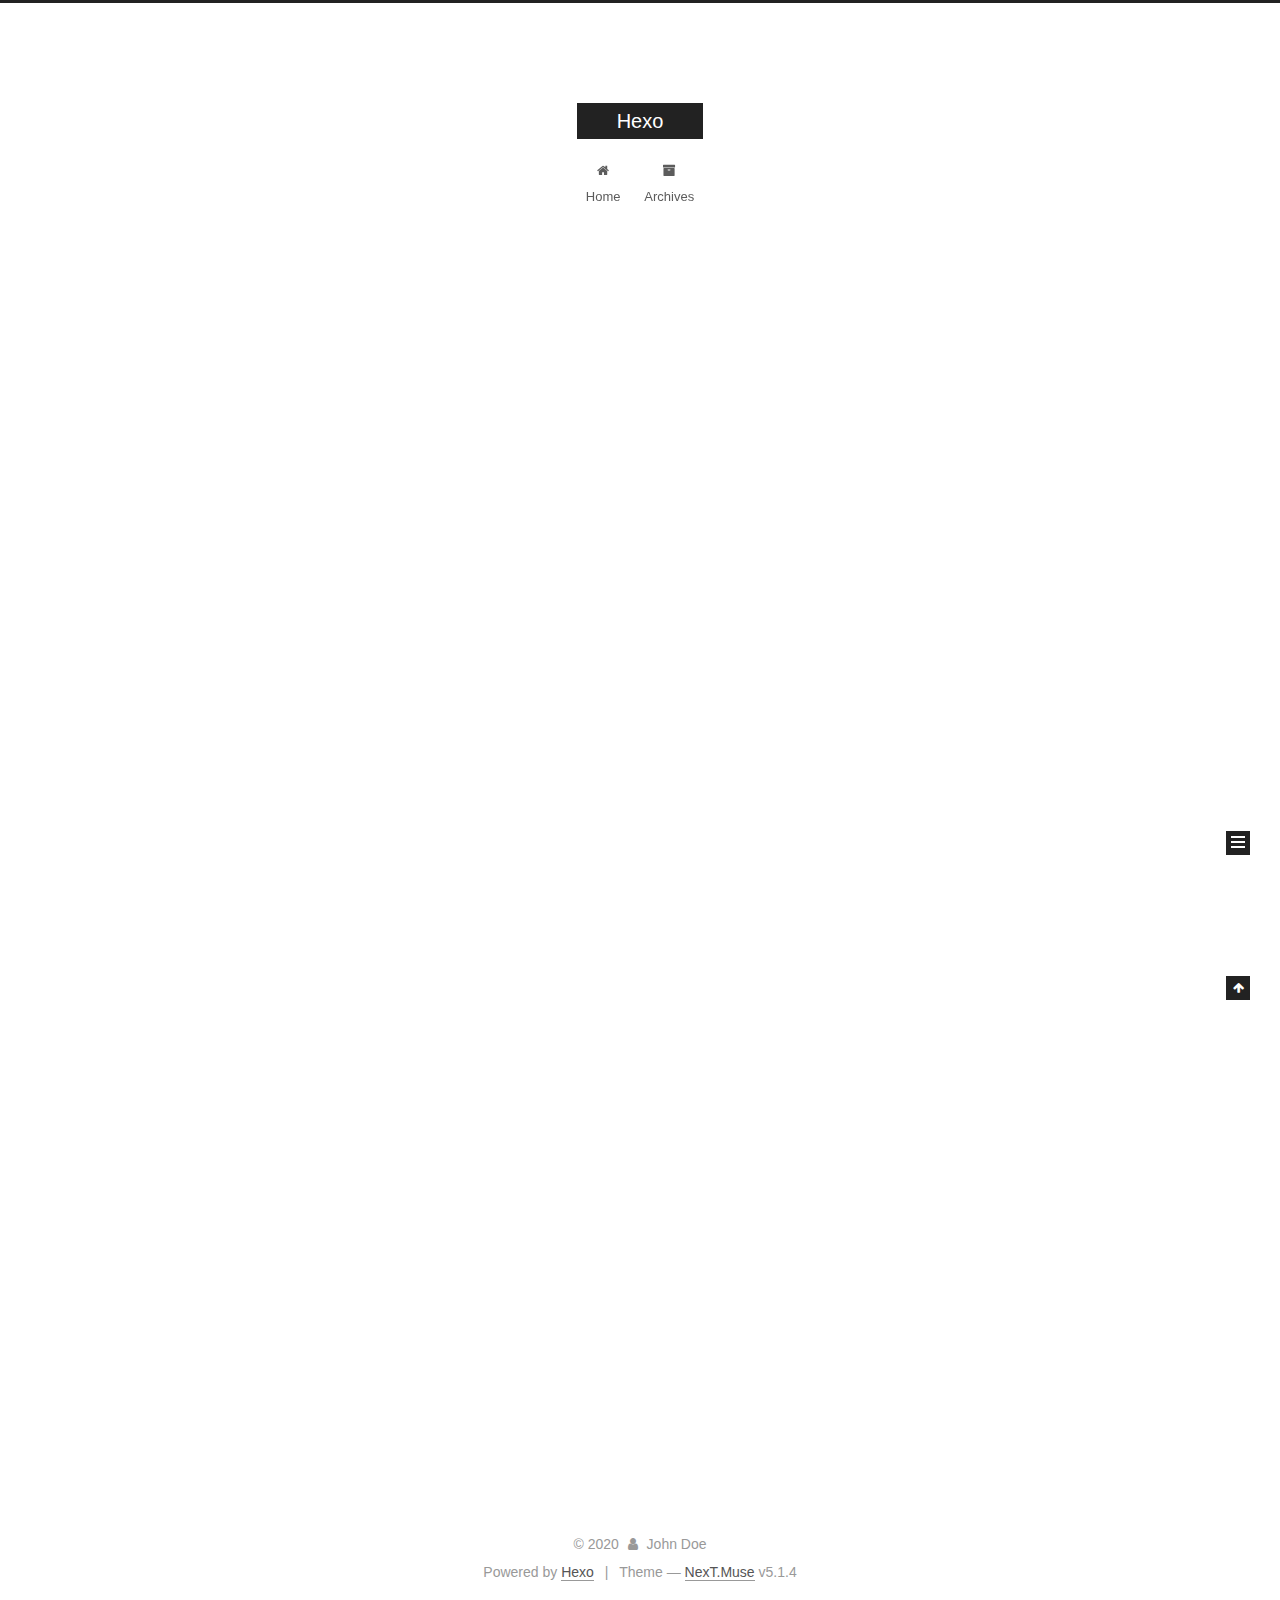
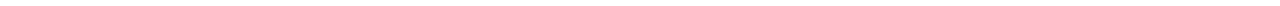
<file: index.html>
<!DOCTYPE html>



  


<html class="theme-next muse use-motion" lang="en">
<head>
  <meta charset="UTF-8"/>
<meta http-equiv="X-UA-Compatible" content="IE=edge" />
<meta name="viewport" content="width=device-width, initial-scale=1, maximum-scale=1"/>
<meta name="theme-color" content="#222">









<meta http-equiv="Cache-Control" content="no-transform" />
<meta http-equiv="Cache-Control" content="no-siteapp" />
















  
  
  <link href="/lib/fancybox/source/jquery.fancybox.css?v=2.1.5" rel="stylesheet" type="text/css" />







<link href="/lib/font-awesome/css/font-awesome.min.css?v=4.6.2" rel="stylesheet" type="text/css" />

<link href="/css/main.css?v=5.1.4" rel="stylesheet" type="text/css" />


  <link rel="apple-touch-icon" sizes="180x180" href="/images/apple-touch-icon-next.png?v=5.1.4">


  <link rel="icon" type="image/png" sizes="32x32" href="/images/favicon-32x32-next.png?v=5.1.4">


  <link rel="icon" type="image/png" sizes="16x16" href="/images/favicon-16x16-next.png?v=5.1.4">


  <link rel="mask-icon" href="/images/logo.svg?v=5.1.4" color="#222">





  <meta name="keywords" content="Hexo, NexT" />










<meta property="og:type" content="website">
<meta property="og:title" content="Hexo">
<meta property="og:url" content="http://yoursite.com/index.html">
<meta property="og:site_name" content="Hexo">
<meta property="og:locale" content="en_US">
<meta property="article:author" content="John Doe">
<meta name="twitter:card" content="summary">



<script type="text/javascript" id="hexo.configurations">
  var NexT = window.NexT || {};
  var CONFIG = {
    root: '/',
    scheme: 'Muse',
    version: '5.1.4',
    sidebar: {"position":"left","display":"post","offset":12,"b2t":false,"scrollpercent":false,"onmobile":false},
    fancybox: true,
    tabs: true,
    motion: {"enable":true,"async":false,"transition":{"post_block":"fadeIn","post_header":"slideDownIn","post_body":"slideDownIn","coll_header":"slideLeftIn","sidebar":"slideUpIn"}},
    duoshuo: {
      userId: '0',
      author: 'Author'
    },
    algolia: {
      applicationID: '',
      apiKey: '',
      indexName: '',
      hits: {"per_page":10},
      labels: {"input_placeholder":"Search for Posts","hits_empty":"We didn't find any results for the search: ${query}","hits_stats":"${hits} results found in ${time} ms"}
    }
  };
</script>



  <link rel="canonical" href="http://yoursite.com/"/>





  <title>Hexo</title>
  








<meta name="generator" content="Hexo 4.2.1"></head>

<body itemscope itemtype="http://schema.org/WebPage" lang="en">

  
  
    
  

  <div class="container sidebar-position-left 
  page-home">
    <div class="headband"></div>

    <header id="header" class="header" itemscope itemtype="http://schema.org/WPHeader">
      <div class="header-inner"><div class="site-brand-wrapper">
  <div class="site-meta ">
    

    <div class="custom-logo-site-title">
      <a href="/"  class="brand" rel="start">
        <span class="logo-line-before"><i></i></span>
        <span class="site-title">Hexo</span>
        <span class="logo-line-after"><i></i></span>
      </a>
    </div>
      
        <p class="site-subtitle"></p>
      
  </div>

  <div class="site-nav-toggle">
    <button>
      <span class="btn-bar"></span>
      <span class="btn-bar"></span>
      <span class="btn-bar"></span>
    </button>
  </div>
</div>

<nav class="site-nav">
  

  
    <ul id="menu" class="menu">
      
        
        <li class="menu-item menu-item-home">
          <a href="/%20" rel="section">
            
              <i class="menu-item-icon fa fa-fw fa-home"></i> <br />
            
            Home
          </a>
        </li>
      
        
        <li class="menu-item menu-item-archives">
          <a href="/archives/%20" rel="section">
            
              <i class="menu-item-icon fa fa-fw fa-archive"></i> <br />
            
            Archives
          </a>
        </li>
      

      
    </ul>
  

  
</nav>



 </div>
    </header>

    <main id="main" class="main">
      <div class="main-inner">
        <div class="content-wrap">
          <div id="content" class="content">
            
  <section id="posts" class="posts-expand">
    
      

  

  
  
  

  <article class="post post-type-normal" itemscope itemtype="http://schema.org/Article">
  
  
  
  <div class="post-block">
    <link itemprop="mainEntityOfPage" href="http://yoursite.com/2020/05/24/%E5%B0%8F%E5%BA%B7%E4%B9%8B%E6%97%85/">

    <span hidden itemprop="author" itemscope itemtype="http://schema.org/Person">
      <meta itemprop="name" content="John Doe">
      <meta itemprop="description" content="">
      <meta itemprop="image" content="/images/avatar.gif">
    </span>

    <span hidden itemprop="publisher" itemscope itemtype="http://schema.org/Organization">
      <meta itemprop="name" content="Hexo">
    </span>

    
      <header class="post-header">

        
        
          <h1 class="post-title" itemprop="name headline">
                
                <a class="post-title-link" href="/2020/05/24/%E5%B0%8F%E5%BA%B7%E4%B9%8B%E6%97%85/" itemprop="url">小康之旅</a></h1>
        

        <div class="post-meta">
          <span class="post-time">
            
              <span class="post-meta-item-icon">
                <i class="fa fa-calendar-o"></i>
              </span>
              
                <span class="post-meta-item-text">Posted on</span>
              
              <time title="Post created" itemprop="dateCreated datePublished" datetime="2020-05-24T09:50:40+08:00">
                2020-05-24
              </time>
            

            

            
          </span>

          

          
            
          

          
          

          

          

          

        </div>
      </header>
    

    
    
    
    <div class="post-body" itemprop="articleBody">

      
      

      
        
          
            
          
        
      
    </div>
    
    
    

    

    

    

    <footer class="post-footer">
      

      

      

      
      
        <div class="post-eof"></div>
      
    </footer>
  </div>
  
  
  
  </article>


    
      

  

  
  
  

  <article class="post post-type-normal" itemscope itemtype="http://schema.org/Article">
  
  
  
  <div class="post-block">
    <link itemprop="mainEntityOfPage" href="http://yoursite.com/2020/05/24/hello-world/">

    <span hidden itemprop="author" itemscope itemtype="http://schema.org/Person">
      <meta itemprop="name" content="John Doe">
      <meta itemprop="description" content="">
      <meta itemprop="image" content="/images/avatar.gif">
    </span>

    <span hidden itemprop="publisher" itemscope itemtype="http://schema.org/Organization">
      <meta itemprop="name" content="Hexo">
    </span>

    
      <header class="post-header">

        
        
          <h1 class="post-title" itemprop="name headline">
                
                <a class="post-title-link" href="/2020/05/24/hello-world/" itemprop="url">Hello World</a></h1>
        

        <div class="post-meta">
          <span class="post-time">
            
              <span class="post-meta-item-icon">
                <i class="fa fa-calendar-o"></i>
              </span>
              
                <span class="post-meta-item-text">Posted on</span>
              
              <time title="Post created" itemprop="dateCreated datePublished" datetime="2020-05-24T09:38:53+08:00">
                2020-05-24
              </time>
            

            

            
          </span>

          

          
            
          

          
          

          

          

          

        </div>
      </header>
    

    
    
    
    <div class="post-body" itemprop="articleBody">

      
      

      
        
          
            <p>Welcome to <a href="https://hexo.io/" target="_blank" rel="noopener">Hexo</a>! This is your very first post. Check <a href="https://hexo.io/docs/" target="_blank" rel="noopener">documentation</a> for more info. If you get any problems when using Hexo, you can find the answer in <a href="https://hexo.io/docs/troubleshooting.html" target="_blank" rel="noopener">troubleshooting</a> or you can ask me on <a href="https://github.com/hexojs/hexo/issues" target="_blank" rel="noopener">GitHub</a>.</p>
<h2 id="Quick-Start"><a href="#Quick-Start" class="headerlink" title="Quick Start"></a>Quick Start</h2><h3 id="Create-a-new-post"><a href="#Create-a-new-post" class="headerlink" title="Create a new post"></a>Create a new post</h3><figure class="highlight bash"><table><tr><td class="gutter"><pre><span class="line">1</span><br></pre></td><td class="code"><pre><span class="line">$ hexo new <span class="string">"My New Post"</span></span><br></pre></td></tr></table></figure>

<p>More info: <a href="https://hexo.io/docs/writing.html" target="_blank" rel="noopener">Writing</a></p>
<h3 id="Run-server"><a href="#Run-server" class="headerlink" title="Run server"></a>Run server</h3><figure class="highlight bash"><table><tr><td class="gutter"><pre><span class="line">1</span><br></pre></td><td class="code"><pre><span class="line">$ hexo server</span><br></pre></td></tr></table></figure>

<p>More info: <a href="https://hexo.io/docs/server.html" target="_blank" rel="noopener">Server</a></p>
<h3 id="Generate-static-files"><a href="#Generate-static-files" class="headerlink" title="Generate static files"></a>Generate static files</h3><figure class="highlight bash"><table><tr><td class="gutter"><pre><span class="line">1</span><br></pre></td><td class="code"><pre><span class="line">$ hexo generate</span><br></pre></td></tr></table></figure>

<p>More info: <a href="https://hexo.io/docs/generating.html" target="_blank" rel="noopener">Generating</a></p>
<h3 id="Deploy-to-remote-sites"><a href="#Deploy-to-remote-sites" class="headerlink" title="Deploy to remote sites"></a>Deploy to remote sites</h3><figure class="highlight bash"><table><tr><td class="gutter"><pre><span class="line">1</span><br></pre></td><td class="code"><pre><span class="line">$ hexo deploy</span><br></pre></td></tr></table></figure>

<p>More info: <a href="https://hexo.io/docs/one-command-deployment.html" target="_blank" rel="noopener">Deployment</a></p>

          
        
      
    </div>
    
    
    

    

    

    

    <footer class="post-footer">
      

      

      

      
      
        <div class="post-eof"></div>
      
    </footer>
  </div>
  
  
  
  </article>


    
  </section>

  


          </div>
          


          

        </div>
        
          
  
  <div class="sidebar-toggle">
    <div class="sidebar-toggle-line-wrap">
      <span class="sidebar-toggle-line sidebar-toggle-line-first"></span>
      <span class="sidebar-toggle-line sidebar-toggle-line-middle"></span>
      <span class="sidebar-toggle-line sidebar-toggle-line-last"></span>
    </div>
  </div>

  <aside id="sidebar" class="sidebar">
    
    <div class="sidebar-inner">

      

      

      <section class="site-overview-wrap sidebar-panel sidebar-panel-active">
        <div class="site-overview">
          <div class="site-author motion-element" itemprop="author" itemscope itemtype="http://schema.org/Person">
            
              <p class="site-author-name" itemprop="name">John Doe</p>
              <p class="site-description motion-element" itemprop="description"></p>
          </div>

          <nav class="site-state motion-element">

            
              <div class="site-state-item site-state-posts">
              
                <a href="/archives/%20%7C%7C%20archive">
              
                  <span class="site-state-item-count">2</span>
                  <span class="site-state-item-name">posts</span>
                </a>
              </div>
            

            

            

          </nav>

          

          

          
          

          
          

          

        </div>
      </section>

      

      

    </div>
  </aside>


        
      </div>
    </main>

    <footer id="footer" class="footer">
      <div class="footer-inner">
        <div class="copyright">&copy; <span itemprop="copyrightYear">2020</span>
  <span class="with-love">
    <i class="fa fa-user"></i>
  </span>
  <span class="author" itemprop="copyrightHolder">John Doe</span>

  
</div>


  <div class="powered-by">Powered by <a class="theme-link" target="_blank" href="https://hexo.io">Hexo</a></div>



  <span class="post-meta-divider">|</span>



  <div class="theme-info">Theme &mdash; <a class="theme-link" target="_blank" href="https://github.com/iissnan/hexo-theme-next">NexT.Muse</a> v5.1.4</div>




        







        
      </div>
    </footer>

    
      <div class="back-to-top">
        <i class="fa fa-arrow-up"></i>
        
      </div>
    

    

  </div>

  

<script type="text/javascript">
  if (Object.prototype.toString.call(window.Promise) !== '[object Function]') {
    window.Promise = null;
  }
</script>









  












  
  
    <script type="text/javascript" src="/lib/jquery/index.js?v=2.1.3"></script>
  

  
  
    <script type="text/javascript" src="/lib/fastclick/lib/fastclick.min.js?v=1.0.6"></script>
  

  
  
    <script type="text/javascript" src="/lib/jquery_lazyload/jquery.lazyload.js?v=1.9.7"></script>
  

  
  
    <script type="text/javascript" src="/lib/velocity/velocity.min.js?v=1.2.1"></script>
  

  
  
    <script type="text/javascript" src="/lib/velocity/velocity.ui.min.js?v=1.2.1"></script>
  

  
  
    <script type="text/javascript" src="/lib/fancybox/source/jquery.fancybox.pack.js?v=2.1.5"></script>
  


  


  <script type="text/javascript" src="/js/src/utils.js?v=5.1.4"></script>

  <script type="text/javascript" src="/js/src/motion.js?v=5.1.4"></script>



  
  

  

  


  <script type="text/javascript" src="/js/src/bootstrap.js?v=5.1.4"></script>



  


  




	





  





  












  





  

  

  

  
  

  

  

  

</body>
</html>
</file>
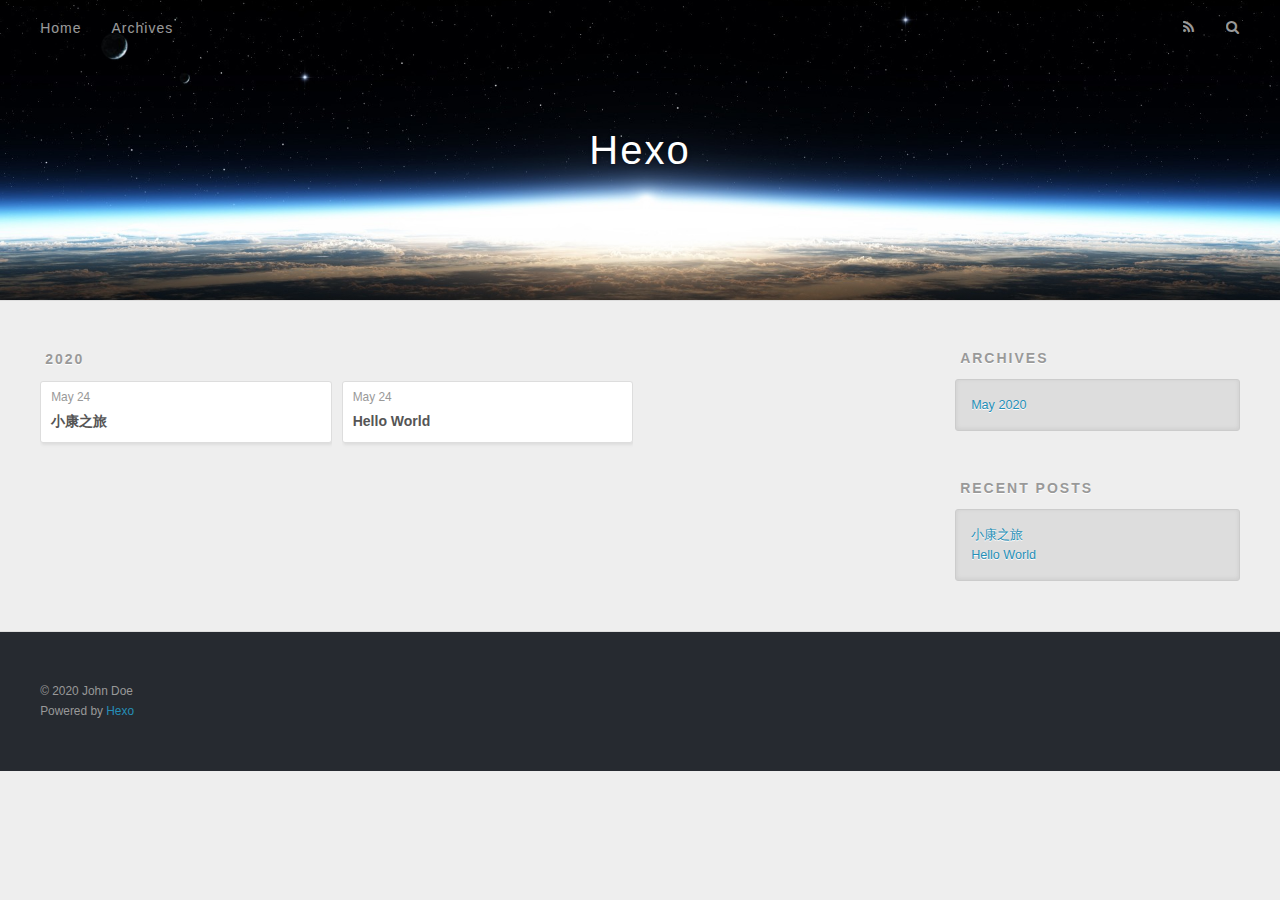
<file: archives/index.html>
<!DOCTYPE html>
<html>
<head>
  <meta charset="utf-8">
  

  
  <title>Archives | Hexo</title>
  <meta name="viewport" content="width=device-width, initial-scale=1, maximum-scale=1">
  <meta property="og:type" content="website">
<meta property="og:title" content="Hexo">
<meta property="og:url" content="http://yoursite.com/archives/index.html">
<meta property="og:site_name" content="Hexo">
<meta property="og:locale" content="en_US">
<meta property="article:author" content="John Doe">
<meta name="twitter:card" content="summary">
  
    <link rel="alternate" href="/atom.xml" title="Hexo" type="application/atom+xml">
  
  
    <link rel="icon" href="/favicon.png">
  
  
    <link href="//fonts.googleapis.com/css?family=Source+Code+Pro" rel="stylesheet" type="text/css">
  
  
<link rel="stylesheet" href="/css/style.css">

<meta name="generator" content="Hexo 4.2.1"></head>

<body>
  <div id="container">
    <div id="wrap">
      <header id="header">
  <div id="banner"></div>
  <div id="header-outer" class="outer">
    <div id="header-title" class="inner">
      <h1 id="logo-wrap">
        <a href="/" id="logo">Hexo</a>
      </h1>
      
    </div>
    <div id="header-inner" class="inner">
      <nav id="main-nav">
        <a id="main-nav-toggle" class="nav-icon"></a>
        
          <a class="main-nav-link" href="/">Home</a>
        
          <a class="main-nav-link" href="/archives">Archives</a>
        
      </nav>
      <nav id="sub-nav">
        
          <a id="nav-rss-link" class="nav-icon" href="/atom.xml" title="RSS Feed"></a>
        
        <a id="nav-search-btn" class="nav-icon" title="Search"></a>
      </nav>
      <div id="search-form-wrap">
        <form action="//google.com/search" method="get" accept-charset="UTF-8" class="search-form"><input type="search" name="q" class="search-form-input" placeholder="Search"><button type="submit" class="search-form-submit">&#xF002;</button><input type="hidden" name="sitesearch" value="http://yoursite.com"></form>
      </div>
    </div>
  </div>
</header>
      <div class="outer">
        <section id="main">
  
  
    
    
      
      
      <section class="archives-wrap">
        <div class="archive-year-wrap">
          <a href="/archives/2020" class="archive-year">2020</a>
        </div>
        <div class="archives">
    
    <article class="archive-article archive-type-post">
  <div class="archive-article-inner">
    <header class="archive-article-header">
      <a href="/2020/05/24/%E5%B0%8F%E5%BA%B7%E4%B9%8B%E6%97%85/" class="archive-article-date">
  <time datetime="2020-05-24T01:50:40.000Z" itemprop="datePublished">May 24</time>
</a>
      
  
    <h1 itemprop="name">
      <a class="archive-article-title" href="/2020/05/24/%E5%B0%8F%E5%BA%B7%E4%B9%8B%E6%97%85/">小康之旅</a>
    </h1>
  

    </header>
  </div>
</article>
  
    
    
    <article class="archive-article archive-type-post">
  <div class="archive-article-inner">
    <header class="archive-article-header">
      <a href="/2020/05/24/hello-world/" class="archive-article-date">
  <time datetime="2020-05-24T01:38:53.356Z" itemprop="datePublished">May 24</time>
</a>
      
  
    <h1 itemprop="name">
      <a class="archive-article-title" href="/2020/05/24/hello-world/">Hello World</a>
    </h1>
  

    </header>
  </div>
</article>
  
  
    </div></section>
  


</section>
        
          <aside id="sidebar">
  
    

  
    

  
    
  
    
  <div class="widget-wrap">
    <h3 class="widget-title">Archives</h3>
    <div class="widget">
      <ul class="archive-list"><li class="archive-list-item"><a class="archive-list-link" href="/archives/2020/05/">May 2020</a></li></ul>
    </div>
  </div>


  
    
  <div class="widget-wrap">
    <h3 class="widget-title">Recent Posts</h3>
    <div class="widget">
      <ul>
        
          <li>
            <a href="/2020/05/24/%E5%B0%8F%E5%BA%B7%E4%B9%8B%E6%97%85/">小康之旅</a>
          </li>
        
          <li>
            <a href="/2020/05/24/hello-world/">Hello World</a>
          </li>
        
      </ul>
    </div>
  </div>

  
</aside>
        
      </div>
      <footer id="footer">
  
  <div class="outer">
    <div id="footer-info" class="inner">
      &copy; 2020 John Doe<br>
      Powered by <a href="http://hexo.io/" target="_blank">Hexo</a>
    </div>
  </div>
</footer>
    </div>
    <nav id="mobile-nav">
  
    <a href="/" class="mobile-nav-link">Home</a>
  
    <a href="/archives" class="mobile-nav-link">Archives</a>
  
</nav>
    

<script src="//ajax.googleapis.com/ajax/libs/jquery/2.0.3/jquery.min.js"></script>


  
<link rel="stylesheet" href="/fancybox/jquery.fancybox.css">

  
<script src="/fancybox/jquery.fancybox.pack.js"></script>




<script src="/js/script.js"></script>




  </div>
</body>
</html>
</file>
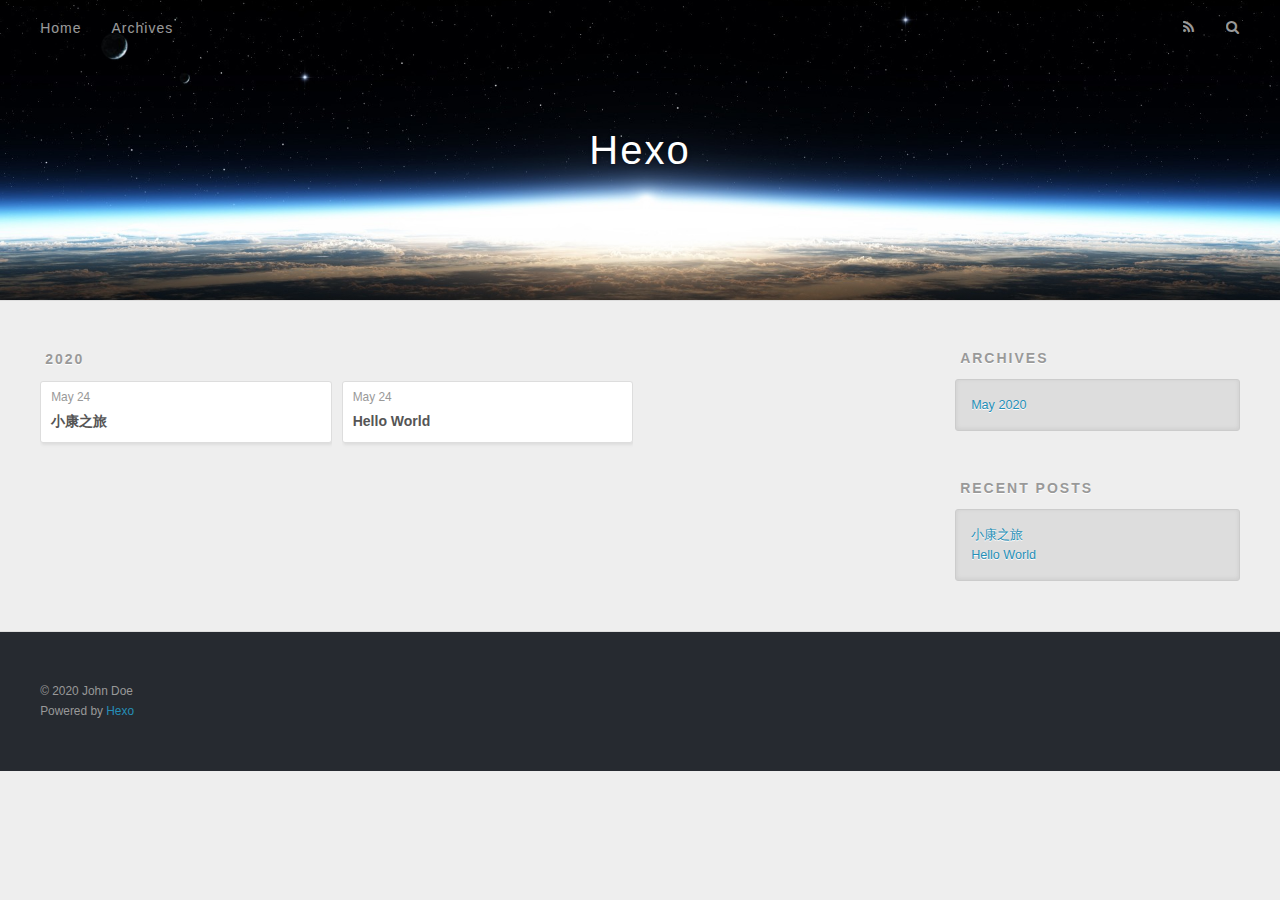
<file: archives/2020/index.html>
<!DOCTYPE html>
<html>
<head>
  <meta charset="utf-8">
  

  
  <title>Archives: 2020 | Hexo</title>
  <meta name="viewport" content="width=device-width, initial-scale=1, maximum-scale=1">
  <meta property="og:type" content="website">
<meta property="og:title" content="Hexo">
<meta property="og:url" content="http://yoursite.com/archives/2020/index.html">
<meta property="og:site_name" content="Hexo">
<meta property="og:locale" content="en_US">
<meta property="article:author" content="John Doe">
<meta name="twitter:card" content="summary">
  
    <link rel="alternate" href="/atom.xml" title="Hexo" type="application/atom+xml">
  
  
    <link rel="icon" href="/favicon.png">
  
  
    <link href="//fonts.googleapis.com/css?family=Source+Code+Pro" rel="stylesheet" type="text/css">
  
  
<link rel="stylesheet" href="/css/style.css">

<meta name="generator" content="Hexo 4.2.1"></head>

<body>
  <div id="container">
    <div id="wrap">
      <header id="header">
  <div id="banner"></div>
  <div id="header-outer" class="outer">
    <div id="header-title" class="inner">
      <h1 id="logo-wrap">
        <a href="/" id="logo">Hexo</a>
      </h1>
      
    </div>
    <div id="header-inner" class="inner">
      <nav id="main-nav">
        <a id="main-nav-toggle" class="nav-icon"></a>
        
          <a class="main-nav-link" href="/">Home</a>
        
          <a class="main-nav-link" href="/archives">Archives</a>
        
      </nav>
      <nav id="sub-nav">
        
          <a id="nav-rss-link" class="nav-icon" href="/atom.xml" title="RSS Feed"></a>
        
        <a id="nav-search-btn" class="nav-icon" title="Search"></a>
      </nav>
      <div id="search-form-wrap">
        <form action="//google.com/search" method="get" accept-charset="UTF-8" class="search-form"><input type="search" name="q" class="search-form-input" placeholder="Search"><button type="submit" class="search-form-submit">&#xF002;</button><input type="hidden" name="sitesearch" value="http://yoursite.com"></form>
      </div>
    </div>
  </div>
</header>
      <div class="outer">
        <section id="main">
  
  
    
    
      
      
      <section class="archives-wrap">
        <div class="archive-year-wrap">
          <a href="/archives/2020" class="archive-year">2020</a>
        </div>
        <div class="archives">
    
    <article class="archive-article archive-type-post">
  <div class="archive-article-inner">
    <header class="archive-article-header">
      <a href="/2020/05/24/%E5%B0%8F%E5%BA%B7%E4%B9%8B%E6%97%85/" class="archive-article-date">
  <time datetime="2020-05-24T01:50:40.000Z" itemprop="datePublished">May 24</time>
</a>
      
  
    <h1 itemprop="name">
      <a class="archive-article-title" href="/2020/05/24/%E5%B0%8F%E5%BA%B7%E4%B9%8B%E6%97%85/">小康之旅</a>
    </h1>
  

    </header>
  </div>
</article>
  
    
    
    <article class="archive-article archive-type-post">
  <div class="archive-article-inner">
    <header class="archive-article-header">
      <a href="/2020/05/24/hello-world/" class="archive-article-date">
  <time datetime="2020-05-24T01:38:53.356Z" itemprop="datePublished">May 24</time>
</a>
      
  
    <h1 itemprop="name">
      <a class="archive-article-title" href="/2020/05/24/hello-world/">Hello World</a>
    </h1>
  

    </header>
  </div>
</article>
  
  
    </div></section>
  


</section>
        
          <aside id="sidebar">
  
    

  
    

  
    
  
    
  <div class="widget-wrap">
    <h3 class="widget-title">Archives</h3>
    <div class="widget">
      <ul class="archive-list"><li class="archive-list-item"><a class="archive-list-link" href="/archives/2020/05/">May 2020</a></li></ul>
    </div>
  </div>


  
    
  <div class="widget-wrap">
    <h3 class="widget-title">Recent Posts</h3>
    <div class="widget">
      <ul>
        
          <li>
            <a href="/2020/05/24/%E5%B0%8F%E5%BA%B7%E4%B9%8B%E6%97%85/">小康之旅</a>
          </li>
        
          <li>
            <a href="/2020/05/24/hello-world/">Hello World</a>
          </li>
        
      </ul>
    </div>
  </div>

  
</aside>
        
      </div>
      <footer id="footer">
  
  <div class="outer">
    <div id="footer-info" class="inner">
      &copy; 2020 John Doe<br>
      Powered by <a href="http://hexo.io/" target="_blank">Hexo</a>
    </div>
  </div>
</footer>
    </div>
    <nav id="mobile-nav">
  
    <a href="/" class="mobile-nav-link">Home</a>
  
    <a href="/archives" class="mobile-nav-link">Archives</a>
  
</nav>
    

<script src="//ajax.googleapis.com/ajax/libs/jquery/2.0.3/jquery.min.js"></script>


  
<link rel="stylesheet" href="/fancybox/jquery.fancybox.css">

  
<script src="/fancybox/jquery.fancybox.pack.js"></script>




<script src="/js/script.js"></script>




  </div>
</body>
</html>
</file>
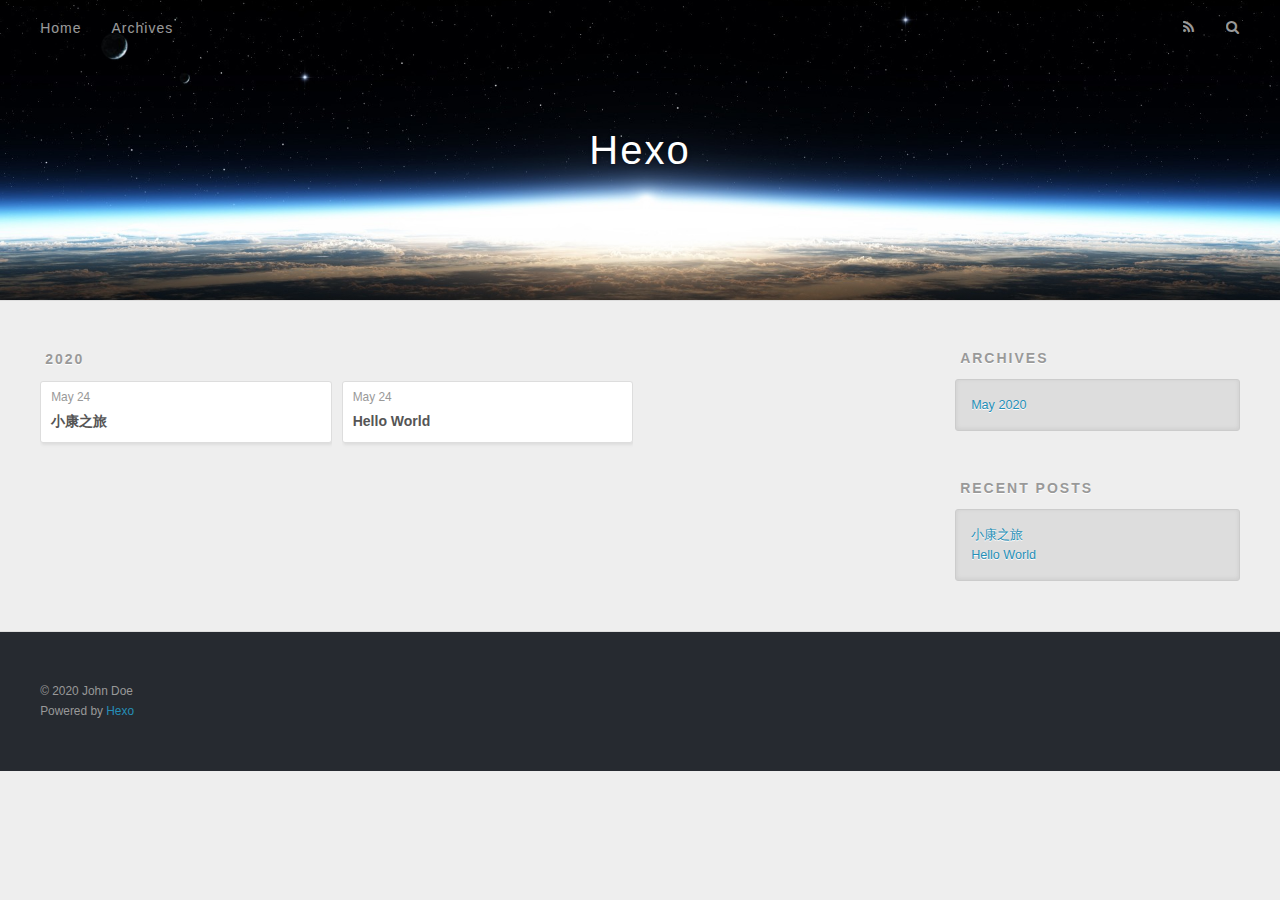
<file: archives/2020/05/index.html>
<!DOCTYPE html>
<html>
<head>
  <meta charset="utf-8">
  

  
  <title>Archives: 2020/5 | Hexo</title>
  <meta name="viewport" content="width=device-width, initial-scale=1, maximum-scale=1">
  <meta property="og:type" content="website">
<meta property="og:title" content="Hexo">
<meta property="og:url" content="http://yoursite.com/archives/2020/05/index.html">
<meta property="og:site_name" content="Hexo">
<meta property="og:locale" content="en_US">
<meta property="article:author" content="John Doe">
<meta name="twitter:card" content="summary">
  
    <link rel="alternate" href="/atom.xml" title="Hexo" type="application/atom+xml">
  
  
    <link rel="icon" href="/favicon.png">
  
  
    <link href="//fonts.googleapis.com/css?family=Source+Code+Pro" rel="stylesheet" type="text/css">
  
  
<link rel="stylesheet" href="/css/style.css">

<meta name="generator" content="Hexo 4.2.1"></head>

<body>
  <div id="container">
    <div id="wrap">
      <header id="header">
  <div id="banner"></div>
  <div id="header-outer" class="outer">
    <div id="header-title" class="inner">
      <h1 id="logo-wrap">
        <a href="/" id="logo">Hexo</a>
      </h1>
      
    </div>
    <div id="header-inner" class="inner">
      <nav id="main-nav">
        <a id="main-nav-toggle" class="nav-icon"></a>
        
          <a class="main-nav-link" href="/">Home</a>
        
          <a class="main-nav-link" href="/archives">Archives</a>
        
      </nav>
      <nav id="sub-nav">
        
          <a id="nav-rss-link" class="nav-icon" href="/atom.xml" title="RSS Feed"></a>
        
        <a id="nav-search-btn" class="nav-icon" title="Search"></a>
      </nav>
      <div id="search-form-wrap">
        <form action="//google.com/search" method="get" accept-charset="UTF-8" class="search-form"><input type="search" name="q" class="search-form-input" placeholder="Search"><button type="submit" class="search-form-submit">&#xF002;</button><input type="hidden" name="sitesearch" value="http://yoursite.com"></form>
      </div>
    </div>
  </div>
</header>
      <div class="outer">
        <section id="main">
  
  
    
    
      
      
      <section class="archives-wrap">
        <div class="archive-year-wrap">
          <a href="/archives/2020" class="archive-year">2020</a>
        </div>
        <div class="archives">
    
    <article class="archive-article archive-type-post">
  <div class="archive-article-inner">
    <header class="archive-article-header">
      <a href="/2020/05/24/%E5%B0%8F%E5%BA%B7%E4%B9%8B%E6%97%85/" class="archive-article-date">
  <time datetime="2020-05-24T01:50:40.000Z" itemprop="datePublished">May 24</time>
</a>
      
  
    <h1 itemprop="name">
      <a class="archive-article-title" href="/2020/05/24/%E5%B0%8F%E5%BA%B7%E4%B9%8B%E6%97%85/">小康之旅</a>
    </h1>
  

    </header>
  </div>
</article>
  
    
    
    <article class="archive-article archive-type-post">
  <div class="archive-article-inner">
    <header class="archive-article-header">
      <a href="/2020/05/24/hello-world/" class="archive-article-date">
  <time datetime="2020-05-24T01:38:53.356Z" itemprop="datePublished">May 24</time>
</a>
      
  
    <h1 itemprop="name">
      <a class="archive-article-title" href="/2020/05/24/hello-world/">Hello World</a>
    </h1>
  

    </header>
  </div>
</article>
  
  
    </div></section>
  


</section>
        
          <aside id="sidebar">
  
    

  
    

  
    
  
    
  <div class="widget-wrap">
    <h3 class="widget-title">Archives</h3>
    <div class="widget">
      <ul class="archive-list"><li class="archive-list-item"><a class="archive-list-link" href="/archives/2020/05/">May 2020</a></li></ul>
    </div>
  </div>


  
    
  <div class="widget-wrap">
    <h3 class="widget-title">Recent Posts</h3>
    <div class="widget">
      <ul>
        
          <li>
            <a href="/2020/05/24/%E5%B0%8F%E5%BA%B7%E4%B9%8B%E6%97%85/">小康之旅</a>
          </li>
        
          <li>
            <a href="/2020/05/24/hello-world/">Hello World</a>
          </li>
        
      </ul>
    </div>
  </div>

  
</aside>
        
      </div>
      <footer id="footer">
  
  <div class="outer">
    <div id="footer-info" class="inner">
      &copy; 2020 John Doe<br>
      Powered by <a href="http://hexo.io/" target="_blank">Hexo</a>
    </div>
  </div>
</footer>
    </div>
    <nav id="mobile-nav">
  
    <a href="/" class="mobile-nav-link">Home</a>
  
    <a href="/archives" class="mobile-nav-link">Archives</a>
  
</nav>
    

<script src="//ajax.googleapis.com/ajax/libs/jquery/2.0.3/jquery.min.js"></script>


  
<link rel="stylesheet" href="/fancybox/jquery.fancybox.css">

  
<script src="/fancybox/jquery.fancybox.pack.js"></script>




<script src="/js/script.js"></script>




  </div>
</body>
</html>
</file>
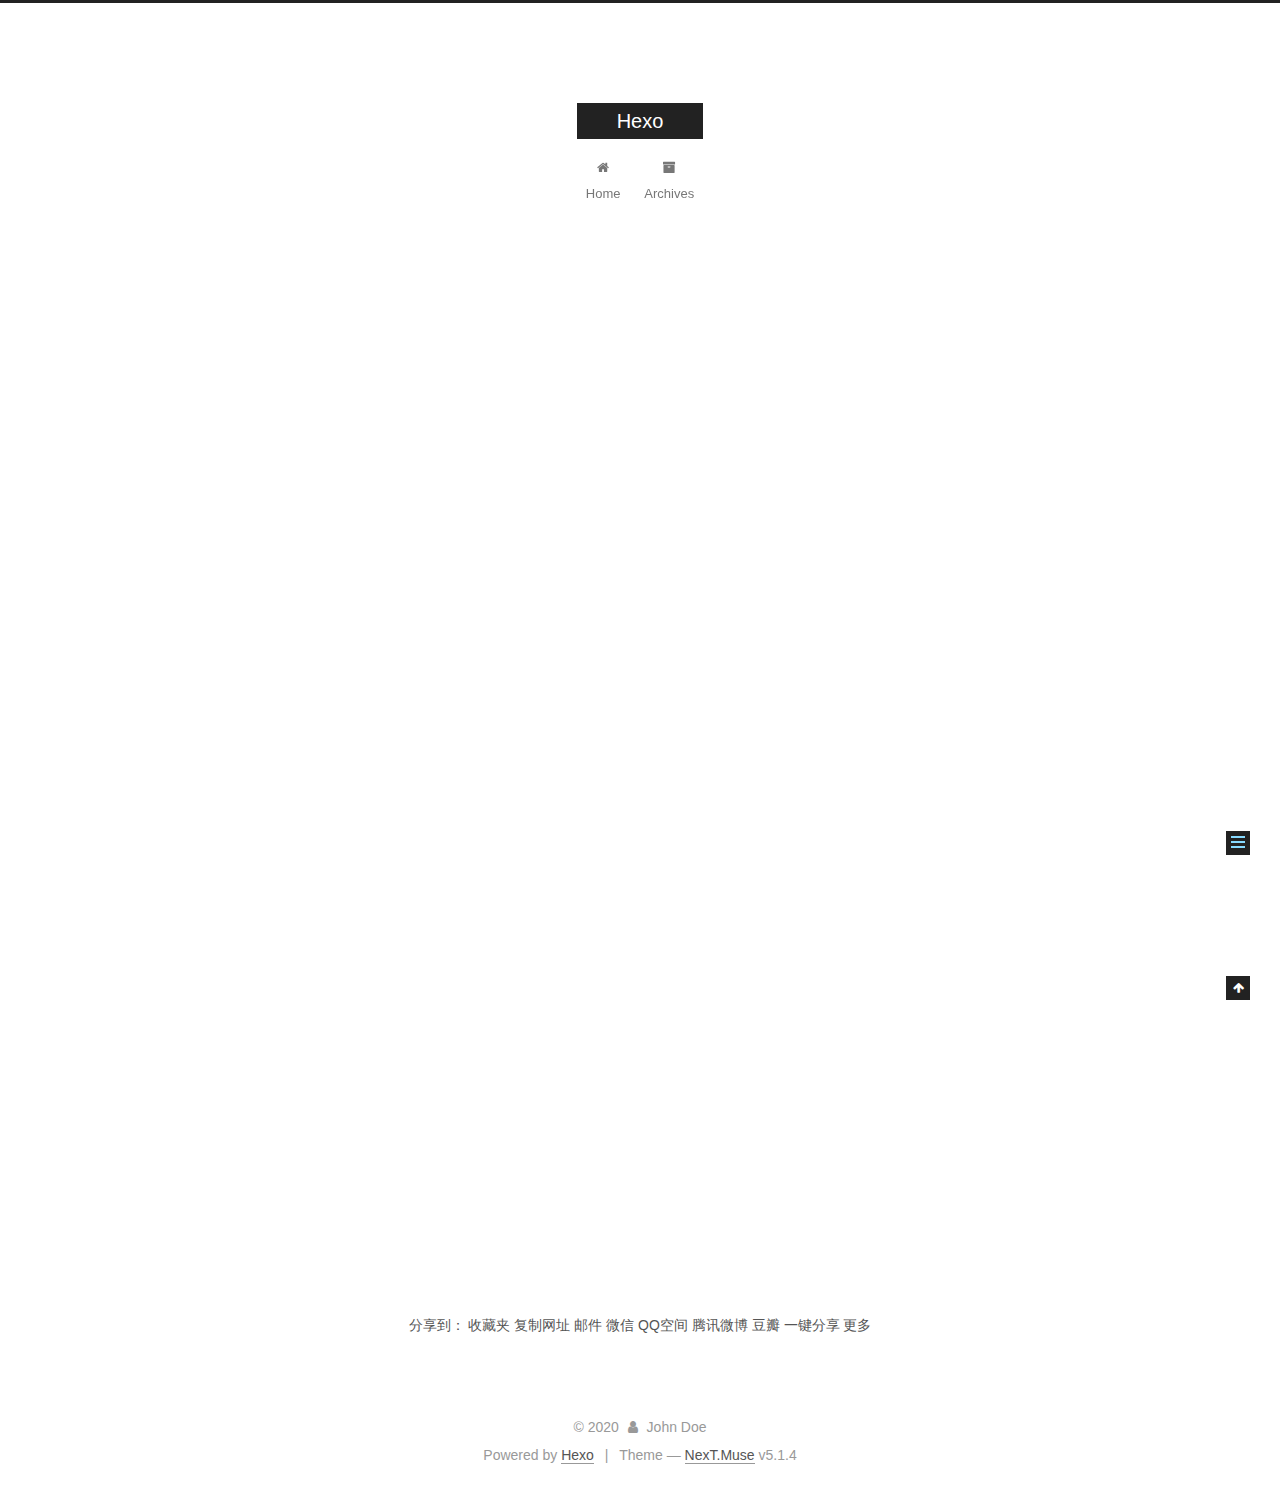
<file: 2020/05/24/hello-world/index.html>
<!DOCTYPE html>



  


<html class="theme-next muse use-motion" lang="en">
<head>
  <meta charset="UTF-8"/>
<meta http-equiv="X-UA-Compatible" content="IE=edge" />
<meta name="viewport" content="width=device-width, initial-scale=1, maximum-scale=1"/>
<meta name="theme-color" content="#222">









<meta http-equiv="Cache-Control" content="no-transform" />
<meta http-equiv="Cache-Control" content="no-siteapp" />
















  
  
  <link href="/lib/fancybox/source/jquery.fancybox.css?v=2.1.5" rel="stylesheet" type="text/css" />







<link href="/lib/font-awesome/css/font-awesome.min.css?v=4.6.2" rel="stylesheet" type="text/css" />

<link href="/css/main.css?v=5.1.4" rel="stylesheet" type="text/css" />


  <link rel="apple-touch-icon" sizes="180x180" href="/images/apple-touch-icon-next.png?v=5.1.4">


  <link rel="icon" type="image/png" sizes="32x32" href="/images/favicon-32x32-next.png?v=5.1.4">


  <link rel="icon" type="image/png" sizes="16x16" href="/images/favicon-16x16-next.png?v=5.1.4">


  <link rel="mask-icon" href="/images/logo.svg?v=5.1.4" color="#222">





  <meta name="keywords" content="Hexo, NexT" />










<meta name="description" content="Welcome to Hexo! This is your very first post. Check documentation for more info. If you get any problems when using Hexo, you can find the answer in troubleshooting or you can ask me on GitHub. Quick">
<meta property="og:type" content="article">
<meta property="og:title" content="Hello World">
<meta property="og:url" content="http://yoursite.com/2020/05/24/hello-world/index.html">
<meta property="og:site_name" content="Hexo">
<meta property="og:description" content="Welcome to Hexo! This is your very first post. Check documentation for more info. If you get any problems when using Hexo, you can find the answer in troubleshooting or you can ask me on GitHub. Quick">
<meta property="og:locale" content="en_US">
<meta property="article:published_time" content="2020-05-24T01:38:53.356Z">
<meta property="article:modified_time" content="2020-05-24T01:38:53.357Z">
<meta property="article:author" content="John Doe">
<meta name="twitter:card" content="summary">



<script type="text/javascript" id="hexo.configurations">
  var NexT = window.NexT || {};
  var CONFIG = {
    root: '/',
    scheme: 'Muse',
    version: '5.1.4',
    sidebar: {"position":"left","display":"post","offset":12,"b2t":false,"scrollpercent":false,"onmobile":false},
    fancybox: true,
    tabs: true,
    motion: {"enable":true,"async":false,"transition":{"post_block":"fadeIn","post_header":"slideDownIn","post_body":"slideDownIn","coll_header":"slideLeftIn","sidebar":"slideUpIn"}},
    duoshuo: {
      userId: '0',
      author: 'Author'
    },
    algolia: {
      applicationID: '',
      apiKey: '',
      indexName: '',
      hits: {"per_page":10},
      labels: {"input_placeholder":"Search for Posts","hits_empty":"We didn't find any results for the search: ${query}","hits_stats":"${hits} results found in ${time} ms"}
    }
  };
</script>



  <link rel="canonical" href="http://yoursite.com/2020/05/24/hello-world/"/>





  <title>Hello World | Hexo</title>
  








<meta name="generator" content="Hexo 4.2.1"></head>

<body itemscope itemtype="http://schema.org/WebPage" lang="en">

  
  
    
  

  <div class="container sidebar-position-left page-post-detail">
    <div class="headband"></div>

    <header id="header" class="header" itemscope itemtype="http://schema.org/WPHeader">
      <div class="header-inner"><div class="site-brand-wrapper">
  <div class="site-meta ">
    

    <div class="custom-logo-site-title">
      <a href="/"  class="brand" rel="start">
        <span class="logo-line-before"><i></i></span>
        <span class="site-title">Hexo</span>
        <span class="logo-line-after"><i></i></span>
      </a>
    </div>
      
        <p class="site-subtitle"></p>
      
  </div>

  <div class="site-nav-toggle">
    <button>
      <span class="btn-bar"></span>
      <span class="btn-bar"></span>
      <span class="btn-bar"></span>
    </button>
  </div>
</div>

<nav class="site-nav">
  

  
    <ul id="menu" class="menu">
      
        
        <li class="menu-item menu-item-home">
          <a href="/%20" rel="section">
            
              <i class="menu-item-icon fa fa-fw fa-home"></i> <br />
            
            Home
          </a>
        </li>
      
        
        <li class="menu-item menu-item-archives">
          <a href="/archives/%20" rel="section">
            
              <i class="menu-item-icon fa fa-fw fa-archive"></i> <br />
            
            Archives
          </a>
        </li>
      

      
    </ul>
  

  
</nav>



 </div>
    </header>

    <main id="main" class="main">
      <div class="main-inner">
        <div class="content-wrap">
          <div id="content" class="content">
            

  <div id="posts" class="posts-expand">
    

  

  
  
  

  <article class="post post-type-normal" itemscope itemtype="http://schema.org/Article">
  
  
  
  <div class="post-block">
    <link itemprop="mainEntityOfPage" href="http://yoursite.com/2020/05/24/hello-world/">

    <span hidden itemprop="author" itemscope itemtype="http://schema.org/Person">
      <meta itemprop="name" content="John Doe">
      <meta itemprop="description" content="">
      <meta itemprop="image" content="/images/avatar.gif">
    </span>

    <span hidden itemprop="publisher" itemscope itemtype="http://schema.org/Organization">
      <meta itemprop="name" content="Hexo">
    </span>

    
      <header class="post-header">

        
        
          <h1 class="post-title" itemprop="name headline">Hello World</h1>
        

        <div class="post-meta">
          <span class="post-time">
            
              <span class="post-meta-item-icon">
                <i class="fa fa-calendar-o"></i>
              </span>
              
                <span class="post-meta-item-text">Posted on</span>
              
              <time title="Post created" itemprop="dateCreated datePublished" datetime="2020-05-24T09:38:53+08:00">
                2020-05-24
              </time>
            

            

            
          </span>

          

          
            
          

          
          

          

          

          

        </div>
      </header>
    

    
    
    
    <div class="post-body" itemprop="articleBody">

      
      

      
        <p>Welcome to <a href="https://hexo.io/" target="_blank" rel="noopener">Hexo</a>! This is your very first post. Check <a href="https://hexo.io/docs/" target="_blank" rel="noopener">documentation</a> for more info. If you get any problems when using Hexo, you can find the answer in <a href="https://hexo.io/docs/troubleshooting.html" target="_blank" rel="noopener">troubleshooting</a> or you can ask me on <a href="https://github.com/hexojs/hexo/issues" target="_blank" rel="noopener">GitHub</a>.</p>
<h2 id="Quick-Start"><a href="#Quick-Start" class="headerlink" title="Quick Start"></a>Quick Start</h2><h3 id="Create-a-new-post"><a href="#Create-a-new-post" class="headerlink" title="Create a new post"></a>Create a new post</h3><figure class="highlight bash"><table><tr><td class="gutter"><pre><span class="line">1</span><br></pre></td><td class="code"><pre><span class="line">$ hexo new <span class="string">"My New Post"</span></span><br></pre></td></tr></table></figure>

<p>More info: <a href="https://hexo.io/docs/writing.html" target="_blank" rel="noopener">Writing</a></p>
<h3 id="Run-server"><a href="#Run-server" class="headerlink" title="Run server"></a>Run server</h3><figure class="highlight bash"><table><tr><td class="gutter"><pre><span class="line">1</span><br></pre></td><td class="code"><pre><span class="line">$ hexo server</span><br></pre></td></tr></table></figure>

<p>More info: <a href="https://hexo.io/docs/server.html" target="_blank" rel="noopener">Server</a></p>
<h3 id="Generate-static-files"><a href="#Generate-static-files" class="headerlink" title="Generate static files"></a>Generate static files</h3><figure class="highlight bash"><table><tr><td class="gutter"><pre><span class="line">1</span><br></pre></td><td class="code"><pre><span class="line">$ hexo generate</span><br></pre></td></tr></table></figure>

<p>More info: <a href="https://hexo.io/docs/generating.html" target="_blank" rel="noopener">Generating</a></p>
<h3 id="Deploy-to-remote-sites"><a href="#Deploy-to-remote-sites" class="headerlink" title="Deploy to remote sites"></a>Deploy to remote sites</h3><figure class="highlight bash"><table><tr><td class="gutter"><pre><span class="line">1</span><br></pre></td><td class="code"><pre><span class="line">$ hexo deploy</span><br></pre></td></tr></table></figure>

<p>More info: <a href="https://hexo.io/docs/one-command-deployment.html" target="_blank" rel="noopener">Deployment</a></p>

      
    </div>
    
    
    

    

    

    

    <footer class="post-footer">
      

      
      
      

      
        <div class="post-nav">
          <div class="post-nav-next post-nav-item">
            
          </div>

          <span class="post-nav-divider"></span>

          <div class="post-nav-prev post-nav-item">
            
              <a href="/2020/05/24/%E5%B0%8F%E5%BA%B7%E4%B9%8B%E6%97%85/" rel="prev" title="小康之旅">
                小康之旅 <i class="fa fa-chevron-right"></i>
              </a>
            
          </div>
        </div>
      

      
      
    </footer>
  </div>
  
  
  
  </article>



    <div class="post-spread">
      
        <!-- JiaThis Button BEGIN -->
<div class="jiathis_style">
<span class="jiathis_txt">分享到：</span>
<a class="jiathis_button_fav">收藏夹</a>
<a class="jiathis_button_copy">复制网址</a>
<a class="jiathis_button_email">邮件</a>
<a class="jiathis_button_weixin">微信</a>
<a class="jiathis_button_qzone">QQ空间</a>
<a class="jiathis_button_tqq">腾讯微博</a>
<a class="jiathis_button_douban">豆瓣</a>
<a class="jiathis_button_share">一键分享</a>

<a href="http://www.jiathis.com/share?uid=2140465" class="jiathis jiathis_txt jiathis_separator jtico jtico_jiathis" target="_blank">更多</a>
<a class="jiathis_counter_style"></a>
</div>
<script type="text/javascript" >
var jiathis_config={
  data_track_clickback:true,
  summary:"",
  shortUrl:false,
  hideMore:false
}
</script>
<script type="text/javascript" src="http://v3.jiathis.com/code/jia.js?uid=" charset="utf-8"></script>
<!-- JiaThis Button END -->
      
    </div>
  </div>


          </div>
          


          

  



        </div>
        
          
  
  <div class="sidebar-toggle">
    <div class="sidebar-toggle-line-wrap">
      <span class="sidebar-toggle-line sidebar-toggle-line-first"></span>
      <span class="sidebar-toggle-line sidebar-toggle-line-middle"></span>
      <span class="sidebar-toggle-line sidebar-toggle-line-last"></span>
    </div>
  </div>

  <aside id="sidebar" class="sidebar">
    
    <div class="sidebar-inner">

      

      
        <ul class="sidebar-nav motion-element">
          <li class="sidebar-nav-toc sidebar-nav-active" data-target="post-toc-wrap">
            Table of Contents
          </li>
          <li class="sidebar-nav-overview" data-target="site-overview-wrap">
            Overview
          </li>
        </ul>
      

      <section class="site-overview-wrap sidebar-panel">
        <div class="site-overview">
          <div class="site-author motion-element" itemprop="author" itemscope itemtype="http://schema.org/Person">
            
              <p class="site-author-name" itemprop="name">John Doe</p>
              <p class="site-description motion-element" itemprop="description"></p>
          </div>

          <nav class="site-state motion-element">

            
              <div class="site-state-item site-state-posts">
              
                <a href="/archives/%20%7C%7C%20archive">
              
                  <span class="site-state-item-count">2</span>
                  <span class="site-state-item-name">posts</span>
                </a>
              </div>
            

            

            

          </nav>

          

          

          
          

          
          

          

        </div>
      </section>

      
      <!--noindex-->
        <section class="post-toc-wrap motion-element sidebar-panel sidebar-panel-active">
          <div class="post-toc">

            
              
            

            
              <div class="post-toc-content"><ol class="nav"><li class="nav-item nav-level-2"><a class="nav-link" href="#Quick-Start"><span class="nav-number">1.</span> <span class="nav-text">Quick Start</span></a><ol class="nav-child"><li class="nav-item nav-level-3"><a class="nav-link" href="#Create-a-new-post"><span class="nav-number">1.1.</span> <span class="nav-text">Create a new post</span></a></li><li class="nav-item nav-level-3"><a class="nav-link" href="#Run-server"><span class="nav-number">1.2.</span> <span class="nav-text">Run server</span></a></li><li class="nav-item nav-level-3"><a class="nav-link" href="#Generate-static-files"><span class="nav-number">1.3.</span> <span class="nav-text">Generate static files</span></a></li><li class="nav-item nav-level-3"><a class="nav-link" href="#Deploy-to-remote-sites"><span class="nav-number">1.4.</span> <span class="nav-text">Deploy to remote sites</span></a></li></ol></li></ol></div>
            

          </div>
        </section>
      <!--/noindex-->
      

      

    </div>
  </aside>


        
      </div>
    </main>

    <footer id="footer" class="footer">
      <div class="footer-inner">
        <div class="copyright">&copy; <span itemprop="copyrightYear">2020</span>
  <span class="with-love">
    <i class="fa fa-user"></i>
  </span>
  <span class="author" itemprop="copyrightHolder">John Doe</span>

  
</div>


  <div class="powered-by">Powered by <a class="theme-link" target="_blank" href="https://hexo.io">Hexo</a></div>



  <span class="post-meta-divider">|</span>



  <div class="theme-info">Theme &mdash; <a class="theme-link" target="_blank" href="https://github.com/iissnan/hexo-theme-next">NexT.Muse</a> v5.1.4</div>




        







        
      </div>
    </footer>

    
      <div class="back-to-top">
        <i class="fa fa-arrow-up"></i>
        
      </div>
    

    

  </div>

  

<script type="text/javascript">
  if (Object.prototype.toString.call(window.Promise) !== '[object Function]') {
    window.Promise = null;
  }
</script>









  












  
  
    <script type="text/javascript" src="/lib/jquery/index.js?v=2.1.3"></script>
  

  
  
    <script type="text/javascript" src="/lib/fastclick/lib/fastclick.min.js?v=1.0.6"></script>
  

  
  
    <script type="text/javascript" src="/lib/jquery_lazyload/jquery.lazyload.js?v=1.9.7"></script>
  

  
  
    <script type="text/javascript" src="/lib/velocity/velocity.min.js?v=1.2.1"></script>
  

  
  
    <script type="text/javascript" src="/lib/velocity/velocity.ui.min.js?v=1.2.1"></script>
  

  
  
    <script type="text/javascript" src="/lib/fancybox/source/jquery.fancybox.pack.js?v=2.1.5"></script>
  


  


  <script type="text/javascript" src="/js/src/utils.js?v=5.1.4"></script>

  <script type="text/javascript" src="/js/src/motion.js?v=5.1.4"></script>



  
  

  
  <script type="text/javascript" src="/js/src/scrollspy.js?v=5.1.4"></script>
<script type="text/javascript" src="/js/src/post-details.js?v=5.1.4"></script>



  


  <script type="text/javascript" src="/js/src/bootstrap.js?v=5.1.4"></script>



  


  




	





  





  












  





  

  

  

  
  

  

  

  

</body>
</html>
</file>
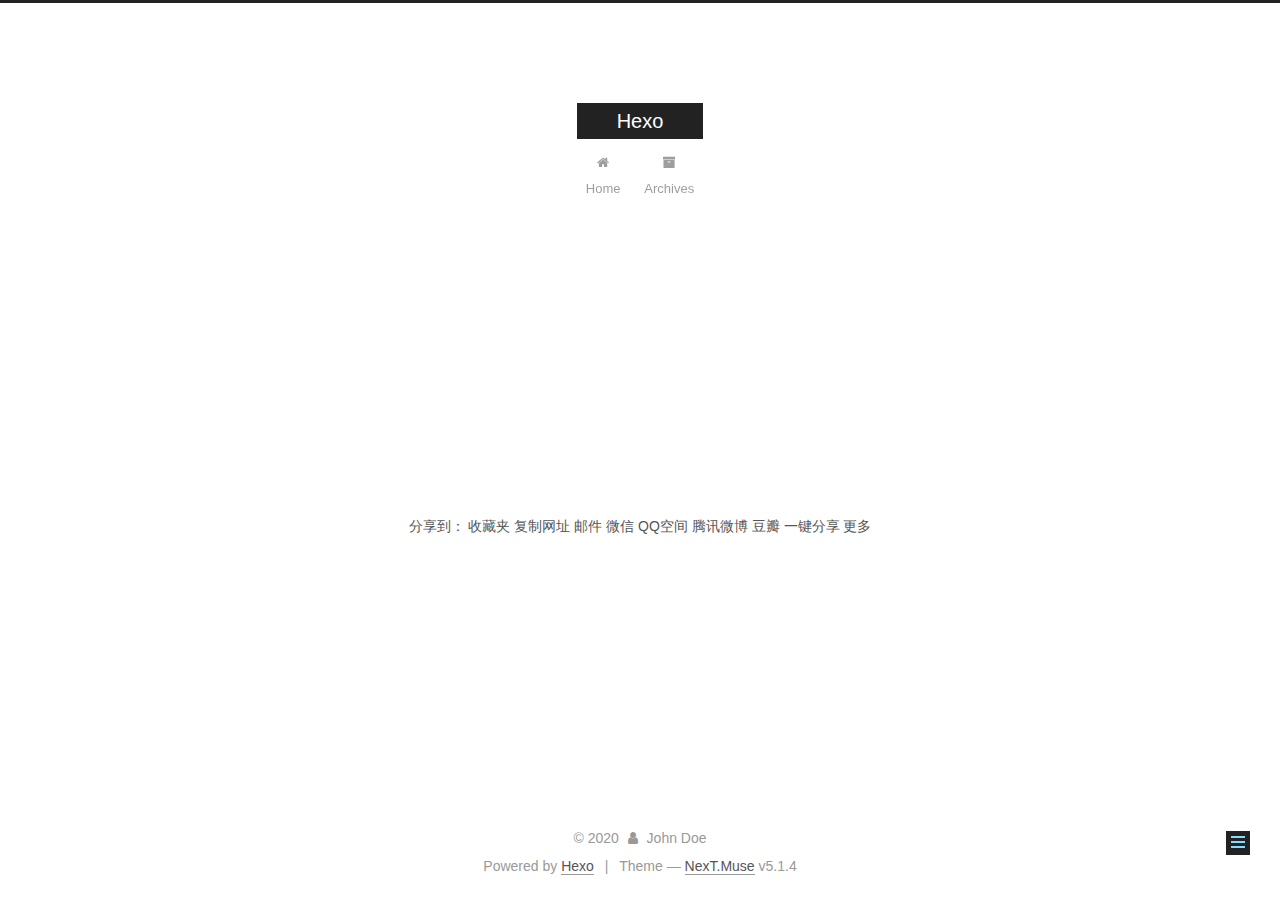
<file: 2020/05/24/小康之旅/index.html>
<!DOCTYPE html>



  


<html class="theme-next muse use-motion" lang="en">
<head>
  <meta charset="UTF-8"/>
<meta http-equiv="X-UA-Compatible" content="IE=edge" />
<meta name="viewport" content="width=device-width, initial-scale=1, maximum-scale=1"/>
<meta name="theme-color" content="#222">









<meta http-equiv="Cache-Control" content="no-transform" />
<meta http-equiv="Cache-Control" content="no-siteapp" />
















  
  
  <link href="/lib/fancybox/source/jquery.fancybox.css?v=2.1.5" rel="stylesheet" type="text/css" />







<link href="/lib/font-awesome/css/font-awesome.min.css?v=4.6.2" rel="stylesheet" type="text/css" />

<link href="/css/main.css?v=5.1.4" rel="stylesheet" type="text/css" />


  <link rel="apple-touch-icon" sizes="180x180" href="/images/apple-touch-icon-next.png?v=5.1.4">


  <link rel="icon" type="image/png" sizes="32x32" href="/images/favicon-32x32-next.png?v=5.1.4">


  <link rel="icon" type="image/png" sizes="16x16" href="/images/favicon-16x16-next.png?v=5.1.4">


  <link rel="mask-icon" href="/images/logo.svg?v=5.1.4" color="#222">





  <meta name="keywords" content="Hexo, NexT" />










<meta property="og:type" content="article">
<meta property="og:title" content="小康之旅">
<meta property="og:url" content="http://yoursite.com/2020/05/24/%E5%B0%8F%E5%BA%B7%E4%B9%8B%E6%97%85/index.html">
<meta property="og:site_name" content="Hexo">
<meta property="og:locale" content="en_US">
<meta property="article:published_time" content="2020-05-24T01:50:40.000Z">
<meta property="article:modified_time" content="2020-05-24T01:50:40.717Z">
<meta property="article:author" content="John Doe">
<meta name="twitter:card" content="summary">



<script type="text/javascript" id="hexo.configurations">
  var NexT = window.NexT || {};
  var CONFIG = {
    root: '/',
    scheme: 'Muse',
    version: '5.1.4',
    sidebar: {"position":"left","display":"post","offset":12,"b2t":false,"scrollpercent":false,"onmobile":false},
    fancybox: true,
    tabs: true,
    motion: {"enable":true,"async":false,"transition":{"post_block":"fadeIn","post_header":"slideDownIn","post_body":"slideDownIn","coll_header":"slideLeftIn","sidebar":"slideUpIn"}},
    duoshuo: {
      userId: '0',
      author: 'Author'
    },
    algolia: {
      applicationID: '',
      apiKey: '',
      indexName: '',
      hits: {"per_page":10},
      labels: {"input_placeholder":"Search for Posts","hits_empty":"We didn't find any results for the search: ${query}","hits_stats":"${hits} results found in ${time} ms"}
    }
  };
</script>



  <link rel="canonical" href="http://yoursite.com/2020/05/24/小康之旅/"/>





  <title>小康之旅 | Hexo</title>
  








<meta name="generator" content="Hexo 4.2.1"></head>

<body itemscope itemtype="http://schema.org/WebPage" lang="en">

  
  
    
  

  <div class="container sidebar-position-left page-post-detail">
    <div class="headband"></div>

    <header id="header" class="header" itemscope itemtype="http://schema.org/WPHeader">
      <div class="header-inner"><div class="site-brand-wrapper">
  <div class="site-meta ">
    

    <div class="custom-logo-site-title">
      <a href="/"  class="brand" rel="start">
        <span class="logo-line-before"><i></i></span>
        <span class="site-title">Hexo</span>
        <span class="logo-line-after"><i></i></span>
      </a>
    </div>
      
        <p class="site-subtitle"></p>
      
  </div>

  <div class="site-nav-toggle">
    <button>
      <span class="btn-bar"></span>
      <span class="btn-bar"></span>
      <span class="btn-bar"></span>
    </button>
  </div>
</div>

<nav class="site-nav">
  

  
    <ul id="menu" class="menu">
      
        
        <li class="menu-item menu-item-home">
          <a href="/%20" rel="section">
            
              <i class="menu-item-icon fa fa-fw fa-home"></i> <br />
            
            Home
          </a>
        </li>
      
        
        <li class="menu-item menu-item-archives">
          <a href="/archives/%20" rel="section">
            
              <i class="menu-item-icon fa fa-fw fa-archive"></i> <br />
            
            Archives
          </a>
        </li>
      

      
    </ul>
  

  
</nav>



 </div>
    </header>

    <main id="main" class="main">
      <div class="main-inner">
        <div class="content-wrap">
          <div id="content" class="content">
            

  <div id="posts" class="posts-expand">
    

  

  
  
  

  <article class="post post-type-normal" itemscope itemtype="http://schema.org/Article">
  
  
  
  <div class="post-block">
    <link itemprop="mainEntityOfPage" href="http://yoursite.com/2020/05/24/%E5%B0%8F%E5%BA%B7%E4%B9%8B%E6%97%85/">

    <span hidden itemprop="author" itemscope itemtype="http://schema.org/Person">
      <meta itemprop="name" content="John Doe">
      <meta itemprop="description" content="">
      <meta itemprop="image" content="/images/avatar.gif">
    </span>

    <span hidden itemprop="publisher" itemscope itemtype="http://schema.org/Organization">
      <meta itemprop="name" content="Hexo">
    </span>

    
      <header class="post-header">

        
        
          <h1 class="post-title" itemprop="name headline">小康之旅</h1>
        

        <div class="post-meta">
          <span class="post-time">
            
              <span class="post-meta-item-icon">
                <i class="fa fa-calendar-o"></i>
              </span>
              
                <span class="post-meta-item-text">Posted on</span>
              
              <time title="Post created" itemprop="dateCreated datePublished" datetime="2020-05-24T09:50:40+08:00">
                2020-05-24
              </time>
            

            

            
          </span>

          

          
            
          

          
          

          

          

          

        </div>
      </header>
    

    
    
    
    <div class="post-body" itemprop="articleBody">

      
      

      
        
      
    </div>
    
    
    

    

    

    

    <footer class="post-footer">
      

      
      
      

      
        <div class="post-nav">
          <div class="post-nav-next post-nav-item">
            
              <a href="/2020/05/24/hello-world/" rel="next" title="Hello World">
                <i class="fa fa-chevron-left"></i> Hello World
              </a>
            
          </div>

          <span class="post-nav-divider"></span>

          <div class="post-nav-prev post-nav-item">
            
          </div>
        </div>
      

      
      
    </footer>
  </div>
  
  
  
  </article>



    <div class="post-spread">
      
        <!-- JiaThis Button BEGIN -->
<div class="jiathis_style">
<span class="jiathis_txt">分享到：</span>
<a class="jiathis_button_fav">收藏夹</a>
<a class="jiathis_button_copy">复制网址</a>
<a class="jiathis_button_email">邮件</a>
<a class="jiathis_button_weixin">微信</a>
<a class="jiathis_button_qzone">QQ空间</a>
<a class="jiathis_button_tqq">腾讯微博</a>
<a class="jiathis_button_douban">豆瓣</a>
<a class="jiathis_button_share">一键分享</a>

<a href="http://www.jiathis.com/share?uid=2140465" class="jiathis jiathis_txt jiathis_separator jtico jtico_jiathis" target="_blank">更多</a>
<a class="jiathis_counter_style"></a>
</div>
<script type="text/javascript" >
var jiathis_config={
  data_track_clickback:true,
  summary:"",
  shortUrl:false,
  hideMore:false
}
</script>
<script type="text/javascript" src="http://v3.jiathis.com/code/jia.js?uid=" charset="utf-8"></script>
<!-- JiaThis Button END -->
      
    </div>
  </div>


          </div>
          


          

  



        </div>
        
          
  
  <div class="sidebar-toggle">
    <div class="sidebar-toggle-line-wrap">
      <span class="sidebar-toggle-line sidebar-toggle-line-first"></span>
      <span class="sidebar-toggle-line sidebar-toggle-line-middle"></span>
      <span class="sidebar-toggle-line sidebar-toggle-line-last"></span>
    </div>
  </div>

  <aside id="sidebar" class="sidebar">
    
    <div class="sidebar-inner">

      

      

      <section class="site-overview-wrap sidebar-panel sidebar-panel-active">
        <div class="site-overview">
          <div class="site-author motion-element" itemprop="author" itemscope itemtype="http://schema.org/Person">
            
              <p class="site-author-name" itemprop="name">John Doe</p>
              <p class="site-description motion-element" itemprop="description"></p>
          </div>

          <nav class="site-state motion-element">

            
              <div class="site-state-item site-state-posts">
              
                <a href="/archives/%20%7C%7C%20archive">
              
                  <span class="site-state-item-count">2</span>
                  <span class="site-state-item-name">posts</span>
                </a>
              </div>
            

            

            

          </nav>

          

          

          
          

          
          

          

        </div>
      </section>

      

      

    </div>
  </aside>


        
      </div>
    </main>

    <footer id="footer" class="footer">
      <div class="footer-inner">
        <div class="copyright">&copy; <span itemprop="copyrightYear">2020</span>
  <span class="with-love">
    <i class="fa fa-user"></i>
  </span>
  <span class="author" itemprop="copyrightHolder">John Doe</span>

  
</div>


  <div class="powered-by">Powered by <a class="theme-link" target="_blank" href="https://hexo.io">Hexo</a></div>



  <span class="post-meta-divider">|</span>



  <div class="theme-info">Theme &mdash; <a class="theme-link" target="_blank" href="https://github.com/iissnan/hexo-theme-next">NexT.Muse</a> v5.1.4</div>




        







        
      </div>
    </footer>

    
      <div class="back-to-top">
        <i class="fa fa-arrow-up"></i>
        
      </div>
    

    

  </div>

  

<script type="text/javascript">
  if (Object.prototype.toString.call(window.Promise) !== '[object Function]') {
    window.Promise = null;
  }
</script>









  












  
  
    <script type="text/javascript" src="/lib/jquery/index.js?v=2.1.3"></script>
  

  
  
    <script type="text/javascript" src="/lib/fastclick/lib/fastclick.min.js?v=1.0.6"></script>
  

  
  
    <script type="text/javascript" src="/lib/jquery_lazyload/jquery.lazyload.js?v=1.9.7"></script>
  

  
  
    <script type="text/javascript" src="/lib/velocity/velocity.min.js?v=1.2.1"></script>
  

  
  
    <script type="text/javascript" src="/lib/velocity/velocity.ui.min.js?v=1.2.1"></script>
  

  
  
    <script type="text/javascript" src="/lib/fancybox/source/jquery.fancybox.pack.js?v=2.1.5"></script>
  


  


  <script type="text/javascript" src="/js/src/utils.js?v=5.1.4"></script>

  <script type="text/javascript" src="/js/src/motion.js?v=5.1.4"></script>



  
  

  
  <script type="text/javascript" src="/js/src/scrollspy.js?v=5.1.4"></script>
<script type="text/javascript" src="/js/src/post-details.js?v=5.1.4"></script>



  


  <script type="text/javascript" src="/js/src/bootstrap.js?v=5.1.4"></script>



  


  




	





  





  












  





  

  

  

  
  

  

  

  

</body>
</html>
</file>
<file: css/style.css>
body {
  width: 100%;
}
body:before,
body:after {
  content: "";
  display: table;
}
body:after {
  clear: both;
}
html,
body,
div,
span,
applet,
object,
iframe,
h1,
h2,
h3,
h4,
h5,
h6,
p,
blockquote,
pre,
a,
abbr,
acronym,
address,
big,
cite,
code,
del,
dfn,
em,
img,
ins,
kbd,
q,
s,
samp,
small,
strike,
strong,
sub,
sup,
tt,
var,
dl,
dt,
dd,
ol,
ul,
li,
fieldset,
form,
label,
legend,
table,
caption,
tbody,
tfoot,
thead,
tr,
th,
td {
  margin: 0;
  padding: 0;
  border: 0;
  outline: 0;
  font-weight: inherit;
  font-style: inherit;
  font-family: inherit;
  font-size: 100%;
  vertical-align: baseline;
}
body {
  line-height: 1;
  color: #000;
  background: #fff;
}
ol,
ul {
  list-style: none;
}
table {
  border-collapse: separate;
  border-spacing: 0;
  vertical-align: middle;
}
caption,
th,
td {
  text-align: left;
  font-weight: normal;
  vertical-align: middle;
}
a img {
  border: none;
}
input,
button {
  margin: 0;
  padding: 0;
}
input::-moz-focus-inner,
button::-moz-focus-inner {
  border: 0;
  padding: 0;
}
@font-face {
  font-family: FontAwesome;
  font-style: normal;
  font-weight: normal;
  src: url("fonts/fontawesome-webfont.eot?v=#4.0.3");
  src: url("fonts/fontawesome-webfont.eot?#iefix&v=#4.0.3") format("embedded-opentype"), url("fonts/fontawesome-webfont.woff?v=#4.0.3") format("woff"), url("fonts/fontawesome-webfont.ttf?v=#4.0.3") format("truetype"), url("fonts/fontawesome-webfont.svg#fontawesomeregular?v=#4.0.3") format("svg");
}
html,
body,
#container {
  height: 100%;
}
body {
  background: #eee;
  font: 14px -apple-system, BlinkMacSystemFont, "Segoe UI", "Roboto", "Oxygen", "Ubuntu", "Cantarell", "Fira Sans", "Droid Sans", "Helvetica Neue", sans-serif;
  -webkit-text-size-adjust: 100%;
}
.outer {
  max-width: 1220px;
  margin: 0 auto;
  padding: 0 20px;
}
.outer:before,
.outer:after {
  content: "";
  display: table;
}
.outer:after {
  clear: both;
}
.inner {
  display: inline;
  float: left;
  width: 98.33333333333333%;
  margin: 0 0.833333333333333%;
}
.left,
.alignleft {
  float: left;
}
.right,
.alignright {
  float: right;
}
.clear {
  clear: both;
}
#container {
  position: relative;
}
.mobile-nav-on {
  overflow: hidden;
}
#wrap {
  height: 100%;
  width: 100%;
  position: absolute;
  top: 0;
  left: 0;
  -webkit-transition: 0.2s ease-out;
  -moz-transition: 0.2s ease-out;
  -ms-transition: 0.2s ease-out;
  transition: 0.2s ease-out;
  z-index: 1;
  background: #eee;
}
.mobile-nav-on #wrap {
  left: 280px;
}
@media screen and (min-width: 768px) {
  #main {
    display: inline;
    float: left;
    width: 73.33333333333333%;
    margin: 0 0.833333333333333%;
  }
}
.article-date,
.article-category-link,
.archive-year,
.widget-title {
  text-decoration: none;
  text-transform: uppercase;
  letter-spacing: 2px;
  color: #999;
  margin-bottom: 1em;
  margin-left: 5px;
  line-height: 1em;
  text-shadow: 0 1px #fff;
  font-weight: bold;
}
.article-inner,
.archive-article-inner {
  background: #fff;
  -webkit-box-shadow: 1px 2px 3px #ddd;
  box-shadow: 1px 2px 3px #ddd;
  border: 1px solid #ddd;
  border-radius: 3px;
}
.article-entry h1,
.widget h1 {
  font-size: 2em;
}
.article-entry h2,
.widget h2 {
  font-size: 1.5em;
}
.article-entry h3,
.widget h3 {
  font-size: 1.3em;
}
.article-entry h4,
.widget h4 {
  font-size: 1.2em;
}
.article-entry h5,
.widget h5 {
  font-size: 1em;
}
.article-entry h6,
.widget h6 {
  font-size: 1em;
  color: #999;
}
.article-entry hr,
.widget hr {
  border: 1px dashed #ddd;
}
.article-entry strong,
.widget strong {
  font-weight: bold;
}
.article-entry em,
.widget em,
.article-entry cite,
.widget cite {
  font-style: italic;
}
.article-entry sup,
.widget sup,
.article-entry sub,
.widget sub {
  font-size: 0.75em;
  line-height: 0;
  position: relative;
  vertical-align: baseline;
}
.article-entry sup,
.widget sup {
  top: -0.5em;
}
.article-entry sub,
.widget sub {
  bottom: -0.2em;
}
.article-entry small,
.widget small {
  font-size: 0.85em;
}
.article-entry acronym,
.widget acronym,
.article-entry abbr,
.widget abbr {
  border-bottom: 1px dotted;
}
.article-entry ul,
.widget ul,
.article-entry ol,
.widget ol,
.article-entry dl,
.widget dl {
  margin: 0 20px;
  line-height: 1.6em;
}
.article-entry ul ul,
.widget ul ul,
.article-entry ol ul,
.widget ol ul,
.article-entry ul ol,
.widget ul ol,
.article-entry ol ol,
.widget ol ol {
  margin-top: 0;
  margin-bottom: 0;
}
.article-entry ul,
.widget ul {
  list-style: disc;
}
.article-entry ol,
.widget ol {
  list-style: decimal;
}
.article-entry dt,
.widget dt {
  font-weight: bold;
}
#header {
  height: 300px;
  position: relative;
  border-bottom: 1px solid #ddd;
}
#header:before,
#header:after {
  content: "";
  position: absolute;
  left: 0;
  right: 0;
  height: 40px;
}
#header:before {
  top: 0;
  background: -webkit-linear-gradient(rgba(0,0,0,0.2), transparent);
  background: -moz-linear-gradient(rgba(0,0,0,0.2), transparent);
  background: -ms-linear-gradient(rgba(0,0,0,0.2), transparent);
  background: linear-gradient(rgba(0,0,0,0.2), transparent);
}
#header:after {
  bottom: 0;
  background: -webkit-linear-gradient(transparent, rgba(0,0,0,0.2));
  background: -moz-linear-gradient(transparent, rgba(0,0,0,0.2));
  background: -ms-linear-gradient(transparent, rgba(0,0,0,0.2));
  background: linear-gradient(transparent, rgba(0,0,0,0.2));
}
#header-outer {
  height: 100%;
  position: relative;
}
#header-inner {
  position: relative;
  overflow: hidden;
}
#banner {
  position: absolute;
  top: 0;
  left: 0;
  width: 100%;
  height: 100%;
  background: url("images/banner.jpg") center #000;
  -webkit-background-size: cover;
  -moz-background-size: cover;
  background-size: cover;
  z-index: -1;
}
#header-title {
  text-align: center;
  height: 40px;
  position: absolute;
  top: 50%;
  left: 0;
  margin-top: -20px;
}
#logo,
#subtitle {
  text-decoration: none;
  color: #fff;
  font-weight: 300;
  text-shadow: 0 1px 4px rgba(0,0,0,0.3);
}
#logo {
  font-size: 40px;
  line-height: 40px;
  letter-spacing: 2px;
}
#subtitle {
  font-size: 16px;
  line-height: 16px;
  letter-spacing: 1px;
}
#subtitle-wrap {
  margin-top: 16px;
}
#main-nav {
  float: left;
  margin-left: -15px;
}
.nav-icon,
.main-nav-link {
  float: left;
  color: #fff;
  opacity: 0.6;
  text-decoration: none;
  text-shadow: 0 1px rgba(0,0,0,0.2);
  -webkit-transition: opacity 0.2s;
  -moz-transition: opacity 0.2s;
  -ms-transition: opacity 0.2s;
  transition: opacity 0.2s;
  display: block;
  padding: 20px 15px;
}
.nav-icon:hover,
.main-nav-link:hover {
  opacity: 1;
}
.nav-icon {
  font-family: FontAwesome;
  text-align: center;
  font-size: 14px;
  width: 14px;
  height: 14px;
  padding: 20px 15px;
  position: relative;
  cursor: pointer;
}
.main-nav-link {
  font-weight: 300;
  letter-spacing: 1px;
}
@media screen and (max-width: 479px) {
  .main-nav-link {
    display: none;
  }
}
#main-nav-toggle {
  display: none;
}
#main-nav-toggle:before {
  content: "\f0c9";
}
@media screen and (max-width: 479px) {
  #main-nav-toggle {
    display: block;
  }
}
#sub-nav {
  float: right;
  margin-right: -15px;
}
#nav-rss-link:before {
  content: "\f09e";
}
#nav-search-btn:before {
  content: "\f002";
}
#search-form-wrap {
  position: absolute;
  top: 15px;
  width: 150px;
  height: 30px;
  right: -150px;
  opacity: 0;
  -webkit-transition: 0.2s ease-out;
  -moz-transition: 0.2s ease-out;
  -ms-transition: 0.2s ease-out;
  transition: 0.2s ease-out;
}
#search-form-wrap.on {
  opacity: 1;
  right: 0;
}
@media screen and (max-width: 479px) {
  #search-form-wrap {
    width: 100%;
    right: -100%;
  }
}
.search-form {
  position: absolute;
  top: 0;
  left: 0;
  right: 0;
  background: #fff;
  padding: 5px 15px;
  border-radius: 15px;
  -webkit-box-shadow: 0 0 10px rgba(0,0,0,0.3);
  box-shadow: 0 0 10px rgba(0,0,0,0.3);
}
.search-form-input {
  border: none;
  background: none;
  color: #555;
  width: 100%;
  font: 13px -apple-system, BlinkMacSystemFont, "Segoe UI", "Roboto", "Oxygen", "Ubuntu", "Cantarell", "Fira Sans", "Droid Sans", "Helvetica Neue", sans-serif;
  outline: none;
}
.search-form-input::-webkit-search-results-decoration,
.search-form-input::-webkit-search-cancel-button {
  -webkit-appearance: none;
}
.search-form-submit {
  position: absolute;
  top: 50%;
  right: 10px;
  margin-top: -7px;
  font: 13px FontAwesome;
  border: none;
  background: none;
  color: #bbb;
  cursor: pointer;
}
.search-form-submit:hover,
.search-form-submit:focus {
  color: #777;
}
.article {
  margin: 50px 0;
}
.article-inner {
  overflow: hidden;
}
.article-meta:before,
.article-meta:after {
  content: "";
  display: table;
}
.article-meta:after {
  clear: both;
}
.article-date {
  float: left;
}
.article-category {
  float: left;
  line-height: 1em;
  color: #ccc;
  text-shadow: 0 1px #fff;
  margin-left: 8px;
}
.article-category:before {
  content: "\2022";
}
.article-category-link {
  margin: 0 12px 1em;
}
.article-header {
  padding: 20px 20px 0;
}
.article-title {
  text-decoration: none;
  font-size: 2em;
  font-weight: bold;
  color: #555;
  line-height: 1.1em;
  -webkit-transition: color 0.2s;
  -moz-transition: color 0.2s;
  -ms-transition: color 0.2s;
  transition: color 0.2s;
}
a.article-title:hover {
  color: #258fb8;
}
.article-entry {
  color: #555;
  padding: 0 20px;
}
.article-entry:before,
.article-entry:after {
  content: "";
  display: table;
}
.article-entry:after {
  clear: both;
}
.article-entry p,
.article-entry table {
  line-height: 1.6em;
  margin: 1.6em 0;
}
.article-entry h1,
.article-entry h2,
.article-entry h3,
.article-entry h4,
.article-entry h5,
.article-entry h6 {
  font-weight: bold;
}
.article-entry h1,
.article-entry h2,
.article-entry h3,
.article-entry h4,
.article-entry h5,
.article-entry h6 {
  line-height: 1.1em;
  margin: 1.1em 0;
}
.article-entry a {
  color: #258fb8;
  text-decoration: none;
}
.article-entry a:hover {
  text-decoration: underline;
}
.article-entry ul,
.article-entry ol,
.article-entry dl {
  margin-top: 1.6em;
  margin-bottom: 1.6em;
}
.article-entry img,
.article-entry video {
  max-width: 100%;
  height: auto;
  display: block;
  margin: auto;
}
.article-entry iframe {
  border: none;
}
.article-entry table {
  width: 100%;
  border-collapse: collapse;
  border-spacing: 0;
}
.article-entry th {
  font-weight: bold;
  border-bottom: 3px solid #ddd;
  padding-bottom: 0.5em;
}
.article-entry td {
  border-bottom: 1px solid #ddd;
  padding: 10px 0;
}
.article-entry blockquote {
  font-family: Georgia, "Times New Roman", serif;
  font-size: 1.4em;
  margin: 1.6em 20px;
  text-align: center;
}
.article-entry blockquote footer {
  font-size: 14px;
  margin: 1.6em 0;
  font-family: -apple-system, BlinkMacSystemFont, "Segoe UI", "Roboto", "Oxygen", "Ubuntu", "Cantarell", "Fira Sans", "Droid Sans", "Helvetica Neue", sans-serif;
}
.article-entry blockquote footer cite:before {
  content: "—";
  padding: 0 0.5em;
}
.article-entry .pullquote {
  text-align: left;
  width: 45%;
  margin: 0;
}
.article-entry .pullquote.left {
  margin-left: 0.5em;
  margin-right: 1em;
}
.article-entry .pullquote.right {
  margin-right: 0.5em;
  margin-left: 1em;
}
.article-entry .caption {
  color: #999;
  display: block;
  font-size: 0.9em;
  margin-top: 0.5em;
  position: relative;
  text-align: center;
}
.article-entry .video-container {
  position: relative;
  padding-top: 56.25%;
  height: 0;
  overflow: hidden;
}
.article-entry .video-container iframe,
.article-entry .video-container object,
.article-entry .video-container embed {
  position: absolute;
  top: 0;
  left: 0;
  width: 100%;
  height: 100%;
  margin-top: 0;
}
.article-more-link a {
  display: inline-block;
  line-height: 1em;
  padding: 6px 15px;
  border-radius: 15px;
  background: #eee;
  color: #999;
  text-shadow: 0 1px #fff;
  text-decoration: none;
}
.article-more-link a:hover {
  background: #258fb8;
  color: #fff;
  text-decoration: none;
  text-shadow: 0 1px #1e7293;
}
.article-footer {
  font-size: 0.85em;
  line-height: 1.6em;
  border-top: 1px solid #ddd;
  padding-top: 1.6em;
  margin: 0 20px 20px;
}
.article-footer:before,
.article-footer:after {
  content: "";
  display: table;
}
.article-footer:after {
  clear: both;
}
.article-footer a {
  color: #999;
  text-decoration: none;
}
.article-footer a:hover {
  color: #555;
}
.article-tag-list-item {
  float: left;
  margin-right: 10px;
}
.article-tag-list-link:before {
  content: "#";
}
.article-comment-link {
  float: right;
}
.article-comment-link:before {
  content: "\f075";
  font-family: FontAwesome;
  padding-right: 8px;
}
.article-share-link {
  cursor: pointer;
  float: right;
  margin-left: 20px;
}
.article-share-link:before {
  content: "\f064";
  font-family: FontAwesome;
  padding-right: 6px;
}
#article-nav {
  position: relative;
}
#article-nav:before,
#article-nav:after {
  content: "";
  display: table;
}
#article-nav:after {
  clear: both;
}
@media screen and (min-width: 768px) {
  #article-nav {
    margin: 50px 0;
  }
  #article-nav:before {
    width: 8px;
    height: 8px;
    position: absolute;
    top: 50%;
    left: 50%;
    margin-top: -4px;
    margin-left: -4px;
    content: "";
    border-radius: 50%;
    background: #ddd;
    -webkit-box-shadow: 0 1px 2px #fff;
    box-shadow: 0 1px 2px #fff;
  }
}
.article-nav-link-wrap {
  text-decoration: none;
  text-shadow: 0 1px #fff;
  color: #999;
  -webkit-box-sizing: border-box;
  -moz-box-sizing: border-box;
  box-sizing: border-box;
  margin-top: 50px;
  text-align: center;
  display: block;
}
.article-nav-link-wrap:hover {
  color: #555;
}
@media screen and (min-width: 768px) {
  .article-nav-link-wrap {
    width: 50%;
    margin-top: 0;
  }
}
@media screen and (min-width: 768px) {
  #article-nav-newer {
    float: left;
    text-align: right;
    padding-right: 20px;
  }
}
@media screen and (min-width: 768px) {
  #article-nav-older {
    float: right;
    text-align: left;
    padding-left: 20px;
  }
}
.article-nav-caption {
  text-transform: uppercase;
  letter-spacing: 2px;
  color: #ddd;
  line-height: 1em;
  font-weight: bold;
}
#article-nav-newer .article-nav-caption {
  margin-right: -2px;
}
.article-nav-title {
  font-size: 0.85em;
  line-height: 1.6em;
  margin-top: 0.5em;
}
.article-share-box {
  position: absolute;
  display: none;
  background: #fff;
  -webkit-box-shadow: 1px 2px 10px rgba(0,0,0,0.2);
  box-shadow: 1px 2px 10px rgba(0,0,0,0.2);
  border-radius: 3px;
  margin-left: -145px;
  overflow: hidden;
  z-index: 1;
}
.article-share-box.on {
  display: block;
}
.article-share-input {
  width: 100%;
  background: none;
  -webkit-box-sizing: border-box;
  -moz-box-sizing: border-box;
  box-sizing: border-box;
  font: 14px -apple-system, BlinkMacSystemFont, "Segoe UI", "Roboto", "Oxygen", "Ubuntu", "Cantarell", "Fira Sans", "Droid Sans", "Helvetica Neue", sans-serif;
  padding: 0 15px;
  color: #555;
  outline: none;
  border: 1px solid #ddd;
  border-radius: 3px 3px 0 0;
  height: 36px;
  line-height: 36px;
}
.article-share-links {
  background: #eee;
}
.article-share-links:before,
.article-share-links:after {
  content: "";
  display: table;
}
.article-share-links:after {
  clear: both;
}
.article-share-twitter,
.article-share-facebook,
.article-share-pinterest,
.article-share-google {
  width: 50px;
  height: 36px;
  display: block;
  float: left;
  position: relative;
  color: #999;
  text-shadow: 0 1px #fff;
}
.article-share-twitter:before,
.article-share-facebook:before,
.article-share-pinterest:before,
.article-share-google:before {
  font-size: 20px;
  font-family: FontAwesome;
  width: 20px;
  height: 20px;
  position: absolute;
  top: 50%;
  left: 50%;
  margin-top: -10px;
  margin-left: -10px;
  text-align: center;
}
.article-share-twitter:hover,
.article-share-facebook:hover,
.article-share-pinterest:hover,
.article-share-google:hover {
  color: #fff;
}
.article-share-twitter:before {
  content: "\f099";
}
.article-share-twitter:hover {
  background: #00aced;
  text-shadow: 0 1px #008abe;
}
.article-share-facebook:before {
  content: "\f09a";
}
.article-share-facebook:hover {
  background: #3b5998;
  text-shadow: 0 1px #2f477a;
}
.article-share-pinterest:before {
  content: "\f0d2";
}
.article-share-pinterest:hover {
  background: #cb2027;
  text-shadow: 0 1px #a21a1f;
}
.article-share-google:before {
  content: "\f0d5";
}
.article-share-google:hover {
  background: #dd4b39;
  text-shadow: 0 1px #be3221;
}
.article-gallery {
  background: #000;
  position: relative;
}
.article-gallery-photos {
  position: relative;
  overflow: hidden;
}
.article-gallery-img {
  display: none;
  max-width: 100%;
}
.article-gallery-img:first-child {
  display: block;
}
.article-gallery-img.loaded {
  position: absolute;
  display: block;
}
.article-gallery-img img {
  display: block;
  max-width: 100%;
  margin: 0 auto;
}
#comments {
  background: #fff;
  -webkit-box-shadow: 1px 2px 3px #ddd;
  box-shadow: 1px 2px 3px #ddd;
  padding: 20px;
  border: 1px solid #ddd;
  border-radius: 3px;
  margin: 50px 0;
}
#comments a {
  color: #258fb8;
}
.archives-wrap {
  margin: 50px 0;
}
.archives:before,
.archives:after {
  content: "";
  display: table;
}
.archives:after {
  clear: both;
}
.archive-year-wrap {
  margin-bottom: 1em;
}
.archives {
  -webkit-column-gap: 10px;
  -moz-column-gap: 10px;
  column-gap: 10px;
}
@media screen and (min-width: 480px) and (max-width: 767px) {
  .archives {
    -webkit-column-count: 2;
    -moz-column-count: 2;
    column-count: 2;
  }
}
@media screen and (min-width: 768px) {
  .archives {
    -webkit-column-count: 3;
    -moz-column-count: 3;
    column-count: 3;
  }
}
.archive-article {
  -webkit-column-break-inside: avoid;
  page-break-inside: avoid;
  overflow: hidden;
  break-inside: avoid-column;
}
.archive-article-inner {
  padding: 10px;
  margin-bottom: 15px;
}
.archive-article-title {
  text-decoration: none;
  font-weight: bold;
  color: #555;
  -webkit-transition: color 0.2s;
  -moz-transition: color 0.2s;
  -ms-transition: color 0.2s;
  transition: color 0.2s;
  line-height: 1.6em;
}
.archive-article-title:hover {
  color: #258fb8;
}
.archive-article-footer {
  margin-top: 1em;
}
.archive-article-date {
  color: #999;
  text-decoration: none;
  font-size: 0.85em;
  line-height: 1em;
  margin-bottom: 0.5em;
  display: block;
}
#page-nav {
  margin: 50px auto;
  background: #fff;
  -webkit-box-shadow: 1px 2px 3px #ddd;
  box-shadow: 1px 2px 3px #ddd;
  border: 1px solid #ddd;
  border-radius: 3px;
  text-align: center;
  color: #999;
  overflow: hidden;
}
#page-nav:before,
#page-nav:after {
  content: "";
  display: table;
}
#page-nav:after {
  clear: both;
}
#page-nav a,
#page-nav span {
  padding: 10px 20px;
  line-height: 1;
  height: 2ex;
}
#page-nav a {
  color: #999;
  text-decoration: none;
}
#page-nav a:hover {
  background: #999;
  color: #fff;
}
#page-nav .prev {
  float: left;
}
#page-nav .next {
  float: right;
}
#page-nav .page-number {
  display: inline-block;
}
@media screen and (max-width: 479px) {
  #page-nav .page-number {
    display: none;
  }
}
#page-nav .current {
  color: #555;
  font-weight: bold;
}
#page-nav .space {
  color: #ddd;
}
#footer {
  background: #262a30;
  padding: 50px 0;
  border-top: 1px solid #ddd;
  color: #999;
}
#footer a {
  color: #258fb8;
  text-decoration: none;
}
#footer a:hover {
  text-decoration: underline;
}
#footer-info {
  line-height: 1.6em;
  font-size: 0.85em;
}
.article-entry pre,
.article-entry .highlight {
  background: #2d2d2d;
  margin: 0 -20px;
  padding: 15px 20px;
  border-style: solid;
  border-color: #ddd;
  border-width: 1px 0;
  overflow: auto;
  color: #ccc;
  line-height: 22.400000000000002px;
}
.article-entry .highlight .gutter pre,
.article-entry .gist .gist-file .gist-data .line-numbers {
  color: #666;
  font-size: 0.85em;
}
.article-entry pre,
.article-entry code {
  font-family: "Source Code Pro", Consolas, Monaco, Menlo, Consolas, monospace;
}
.article-entry code {
  background: #eee;
  text-shadow: 0 1px #fff;
  padding: 0 0.3em;
}
.article-entry pre code {
  background: none;
  text-shadow: none;
  padding: 0;
}
.article-entry .highlight pre {
  border: none;
  margin: 0;
  padding: 0;
}
.article-entry .highlight table {
  margin: 0;
  width: auto;
}
.article-entry .highlight td {
  border: none;
  padding: 0;
}
.article-entry .highlight figcaption {
  font-size: 0.85em;
  color: #999;
  line-height: 1em;
  margin-bottom: 1em;
}
.article-entry .highlight figcaption:before,
.article-entry .highlight figcaption:after {
  content: "";
  display: table;
}
.article-entry .highlight figcaption:after {
  clear: both;
}
.article-entry .highlight figcaption a {
  float: right;
}
.article-entry .highlight .gutter pre {
  text-align: right;
  padding-right: 20px;
}
.article-entry .highlight .line {
  height: 22.400000000000002px;
}
.article-entry .highlight .line.marked {
  background: #515151;
}
.article-entry .gist {
  margin: 0 -20px;
  border-style: solid;
  border-color: #ddd;
  border-width: 1px 0;
  background: #2d2d2d;
  padding: 15px 20px 15px 0;
}
.article-entry .gist .gist-file {
  border: none;
  font-family: "Source Code Pro", Consolas, Monaco, Menlo, Consolas, monospace;
  margin: 0;
}
.article-entry .gist .gist-file .gist-data {
  background: none;
  border: none;
}
.article-entry .gist .gist-file .gist-data .line-numbers {
  background: none;
  border: none;
  padding: 0 20px 0 0;
}
.article-entry .gist .gist-file .gist-data .line-data {
  padding: 0 !important;
}
.article-entry .gist .gist-file .highlight {
  margin: 0;
  padding: 0;
  border: none;
}
.article-entry .gist .gist-file .gist-meta {
  background: #2d2d2d;
  color: #999;
  font: 0.85em -apple-system, BlinkMacSystemFont, "Segoe UI", "Roboto", "Oxygen", "Ubuntu", "Cantarell", "Fira Sans", "Droid Sans", "Helvetica Neue", sans-serif;
  text-shadow: 0 0;
  padding: 0;
  margin-top: 1em;
  margin-left: 20px;
}
.article-entry .gist .gist-file .gist-meta a {
  color: #258fb8;
  font-weight: normal;
}
.article-entry .gist .gist-file .gist-meta a:hover {
  text-decoration: underline;
}
pre .comment,
pre .title {
  color: #999;
}
pre .variable,
pre .attribute,
pre .tag,
pre .regexp,
pre .ruby .constant,
pre .xml .tag .title,
pre .xml .pi,
pre .xml .doctype,
pre .html .doctype,
pre .css .id,
pre .css .class,
pre .css .pseudo {
  color: #f2777a;
}
pre .number,
pre .preprocessor,
pre .built_in,
pre .literal,
pre .params,
pre .constant {
  color: #f99157;
}
pre .class,
pre .ruby .class .title,
pre .css .rules .attribute {
  color: #9c9;
}
pre .string,
pre .value,
pre .inheritance,
pre .header,
pre .ruby .symbol,
pre .xml .cdata {
  color: #9c9;
}
pre .css .hexcolor {
  color: #6cc;
}
pre .function,
pre .python .decorator,
pre .python .title,
pre .ruby .function .title,
pre .ruby .title .keyword,
pre .perl .sub,
pre .javascript .title,
pre .coffeescript .title {
  color: #69c;
}
pre .keyword,
pre .javascript .function {
  color: #c9c;
}
@media screen and (max-width: 479px) {
  #mobile-nav {
    position: absolute;
    top: 0;
    left: 0;
    width: 280px;
    height: 100%;
    background: #191919;
    border-right: 1px solid #fff;
  }
}
@media screen and (max-width: 479px) {
  .mobile-nav-link {
    display: block;
    color: #999;
    text-decoration: none;
    padding: 15px 20px;
    font-weight: bold;
  }
  .mobile-nav-link:hover {
    color: #fff;
  }
}
@media screen and (min-width: 768px) {
  #sidebar {
    display: inline;
    float: left;
    width: 23.333333333333332%;
    margin: 0 0.833333333333333%;
  }
}
.widget-wrap {
  margin: 50px 0;
}
.widget {
  color: #777;
  text-shadow: 0 1px #fff;
  background: #ddd;
  -webkit-box-shadow: 0 -1px 4px #ccc inset;
  box-shadow: 0 -1px 4px #ccc inset;
  border: 1px solid #ccc;
  padding: 15px;
  border-radius: 3px;
}
.widget a {
  color: #258fb8;
  text-decoration: none;
}
.widget a:hover {
  text-decoration: underline;
}
.widget ul ul,
.widget ol ul,
.widget dl ul,
.widget ul ol,
.widget ol ol,
.widget dl ol,
.widget ul dl,
.widget ol dl,
.widget dl dl {
  margin-left: 15px;
  list-style: disc;
}
.widget {
  line-height: 1.6em;
  word-wrap: break-word;
  font-size: 0.9em;
}
.widget ul,
.widget ol {
  list-style: none;
  margin: 0;
}
.widget ul ul,
.widget ol ul,
.widget ul ol,
.widget ol ol {
  margin: 0 20px;
}
.widget ul ul,
.widget ol ul {
  list-style: disc;
}
.widget ul ol,
.widget ol ol {
  list-style: decimal;
}
.category-list-count,
.tag-list-count,
.archive-list-count {
  padding-left: 5px;
  color: #999;
  font-size: 0.85em;
}
.category-list-count:before,
.tag-list-count:before,
.archive-list-count:before {
  content: "(";
}
.category-list-count:after,
.tag-list-count:after,
.archive-list-count:after {
  content: ")";
}
.tagcloud a {
  margin-right: 5px;
  display: inline-block;
}
</file>
<file: css/main.css>
/* normalize.css v3.0.2 | MIT License | git.io/normalize */
html {
  font-family: sans-serif; /* 1 */
  -ms-text-size-adjust: 100%; /* 2 */
  -webkit-text-size-adjust: 100%; /* 2 */
}
body {
  margin: 0;
}
article,
aside,
details,
figcaption,
figure,
footer,
header,
hgroup,
main,
menu,
nav,
section,
summary {
  display: block;
}
audio,
canvas,
progress,
video {
  display: inline-block; /* 1 */
  vertical-align: baseline; /* 2 */
}
audio:not([controls]) {
  display: none;
  height: 0;
}
[hidden],
template {
  display: none;
}
a {
  background-color: transparent;
}
a:active,
a:hover {
  outline: 0;
}
abbr[title] {
  border-bottom: 1px dotted;
}
b,
strong {
  font-weight: bold;
}
dfn {
  font-style: italic;
}
h1 {
  font-size: 2em;
  margin: 0.67em 0;
}
mark {
  background: #ff0;
  color: #000;
}
small {
  font-size: 80%;
}
sub,
sup {
  font-size: 75%;
  line-height: 0;
  position: relative;
  vertical-align: baseline;
}
sup {
  top: -0.5em;
}
sub {
  bottom: -0.25em;
}
img {
  border: 0;
}
svg:not(:root) {
  overflow: hidden;
}
figure {
  margin: 1em 40px;
}
hr {
  -moz-box-sizing: content-box;
  box-sizing: content-box;
  height: 0;
}
pre {
  overflow: auto;
}
code,
kbd,
pre,
samp {
  font-family: monospace, monospace;
  font-size: 1em;
}
button,
input,
optgroup,
select,
textarea {
  color: inherit; /* 1 */
  font: inherit; /* 2 */
  margin: 0; /* 3 */
}
button {
  overflow: visible;
}
button,
select {
  text-transform: none;
}
button,
html input[type="button"],
input[type="reset"],
input[type="submit"] {
  -webkit-appearance: button; /* 2 */
  cursor: pointer; /* 3 */
}
button[disabled],
html input[disabled] {
  cursor: default;
}
button::-moz-focus-inner,
input::-moz-focus-inner {
  border: 0;
  padding: 0;
}
input {
  line-height: normal;
}
input[type="checkbox"],
input[type="radio"] {
  box-sizing: border-box; /* 1 */
  padding: 0; /* 2 */
}
input[type="number"]::-webkit-inner-spin-button,
input[type="number"]::-webkit-outer-spin-button {
  height: auto;
}
input[type="search"] {
  -webkit-appearance: textfield; /* 1 */
  -moz-box-sizing: content-box;
  -webkit-box-sizing: content-box; /* 2 */
  box-sizing: content-box;
}
input[type="search"]::-webkit-search-cancel-button,
input[type="search"]::-webkit-search-decoration {
  -webkit-appearance: none;
}
fieldset {
  border: 1px solid #c0c0c0;
  margin: 0 2px;
  padding: 0.35em 0.625em 0.75em;
}
legend {
  border: 0; /* 1 */
  padding: 0; /* 2 */
}
textarea {
  overflow: auto;
}
optgroup {
  font-weight: bold;
}
table {
  border-collapse: collapse;
  border-spacing: 0;
}
td,
th {
  padding: 0;
}
::selection {
  background: #262a30;
  color: #fff;
}
body {
  position: relative;
  font-family: 'Lato', "PingFang SC", "Microsoft YaHei", sans-serif;
  font-size: 14px;
  line-height: 2;
  color: #555;
  background: #fff;
}
@media (max-width: 767px) {
  body {
    padding-right: 0 !important;
  }
}
@media (min-width: 768px) and (max-width: 991px) {
  body {
    padding-right: 0 !important;
  }
}
@media (min-width: 1600px) {
  body {
    font-size: 16px;
  }
}
h1,
h2,
h3,
h4,
h5,
h6 {
  margin: 0;
  padding: 0;
  font-weight: bold;
  line-height: 1.5;
  font-family: 'Lato', "PingFang SC", "Microsoft YaHei", sans-serif;
}
h2,
h3,
h4,
h5,
h6 {
  margin: 20px 0 15px;
}
h1 {
  font-size: 22px;
}
@media (max-width: 767px) {
  h1 {
    font-size: 18px;
  }
}
h2 {
  font-size: 20px;
}
@media (max-width: 767px) {
  h2 {
    font-size: 16px;
  }
}
h3 {
  font-size: 18px;
}
@media (max-width: 767px) {
  h3 {
    font-size: 14px;
  }
}
h4 {
  font-size: 16px;
}
@media (max-width: 767px) {
  h4 {
    font-size: 12px;
  }
}
h5 {
  font-size: 14px;
}
@media (max-width: 767px) {
  h5 {
    font-size: 10px;
  }
}
h6 {
  font-size: 12px;
}
@media (max-width: 767px) {
  h6 {
    font-size: 8px;
  }
}
p {
  margin: 0 0 20px 0;
}
a {
  color: #555;
  text-decoration: none;
  outline: none;
  border-bottom: 1px solid #999;
  word-wrap: break-word;
}
a:hover {
  color: #222;
  border-bottom-color: #222;
}
blockquote {
  margin: 0;
  padding: 0;
}
img {
  display: block;
  margin: auto;
  max-width: 100%;
  height: auto;
}
hr {
  margin: 40px 0;
  height: 3px;
  border: none;
  background-color: #ddd;
  background-image: repeating-linear-gradient(-45deg, #fff, #fff 4px, transparent 4px, transparent 8px);
}
blockquote {
  padding: 0 15px;
  color: #666;
  border-left: 4px solid #ddd;
}
blockquote cite::before {
  content: "-";
  padding: 0 5px;
}
dt {
  font-weight: 700;
}
dd {
  margin: 0;
  padding: 0;
}
kbd {
  border: 1px solid #ccc;
  border-radius: 0.2em;
  box-shadow: 0.1em 0.1em 0.2em rgba(0,0,0,0.1);
  background-color: #f9f9f9;
  font-family: inherit;
  background-image: -webkit-linear-gradient(top, #eee, #fff, #eee);
  padding: 0.1em 0.3em;
  white-space: nowrap;
}
.text-left {
  text-align: left;
}
.text-center {
  text-align: center;
}
.text-right {
  text-align: right;
}
.text-justify {
  text-align: justify;
}
.text-nowrap {
  white-space: nowrap;
}
.text-lowercase {
  text-transform: lowercase;
}
.text-uppercase {
  text-transform: uppercase;
}
.text-capitalize {
  text-transform: capitalize;
}
.center-block {
  display: block;
  margin-left: auto;
  margin-right: auto;
}
.clearfix:before,
.clearfix:after {
  content: " ";
  display: table;
}
.clearfix:after {
  clear: both;
}
.pullquote {
  width: 45%;
}
.pullquote.left {
  float: left;
  margin-left: 5px;
  margin-right: 10px;
}
.pullquote.right {
  float: right;
  margin-left: 10px;
  margin-right: 5px;
}
.affix.affix.affix {
  position: fixed;
}
.translation {
  margin-top: -20px;
  font-size: 14px;
  color: #999;
}
.scrollbar-measure {
  width: 100px;
  height: 100px;
  overflow: scroll;
  position: absolute;
  top: -9999px;
}
.use-motion .motion-element {
  opacity: 0;
}
table {
  margin: 20px 0;
  width: 100%;
  border-collapse: collapse;
  border-spacing: 0;
  border: 1px solid #ddd;
  font-size: 14px;
  table-layout: fixed;
  word-wrap: break-all;
}
table>tbody>tr:nth-of-type(odd) {
  background-color: #f9f9f9;
}
table>tbody>tr:hover {
  background-color: #f5f5f5;
}
caption,
th,
td {
  padding: 8px;
  text-align: left;
  vertical-align: middle;
  font-weight: normal;
}
th,
td {
  border-bottom: 3px solid #ddd;
  border-right: 1px solid #eee;
}
th {
  padding-bottom: 10px;
  font-weight: 700;
}
td {
  border-bottom-width: 1px;
}
html,
body {
  height: 100%;
}
.container {
  position: relative;
  min-height: 100%;
}
.header-inner {
  margin: 0 auto;
  padding: 100px 0 70px;
  width: 700px;
}
@media (min-width: 1600px) {
  .container .header-inner {
    width: 900px;
  }
}
.main {
  padding-bottom: 150px;
}
.main-inner {
  margin: 0 auto;
  width: 700px;
}
@media (min-width: 1600px) {
  .container .main-inner {
    width: 900px;
  }
}
.footer {
  position: absolute;
  left: 0;
  bottom: 0;
  width: 100%;
  min-height: 50px;
}
.footer-inner {
  box-sizing: border-box;
  margin: 20px auto;
  width: 700px;
}
@media (min-width: 1600px) {
  .container .footer-inner {
    width: 900px;
  }
}
pre,
.highlight {
  overflow: auto;
  margin: 20px 0;
  padding: 0;
  font-size: 13px;
  color: #4d4d4c;
  background: #f7f7f7;
  line-height: 1.6;
}
pre,
code {
  font-family: consolas, Menlo, "PingFang SC", "Microsoft YaHei", monospace;
}
code {
  padding: 2px 4px;
  word-wrap: break-word;
  color: #555;
  background: #eee;
  border-radius: 3px;
  font-size: 13px;
}
pre {
  padding: 10px;
}
pre code {
  padding: 0;
  color: #4d4d4c;
  background: none;
  text-shadow: none;
}
.highlight {
  border-radius: 1px;
}
.highlight pre {
  border: none;
  margin: 0;
  padding: 10px 0;
}
.highlight table {
  margin: 0;
  width: auto;
  border: none;
}
.highlight td {
  border: none;
  padding: 0;
}
.highlight figcaption {
  font-size: 1em;
  color: #4d4d4c;
  line-height: 1em;
  margin-bottom: 1em;
}
.highlight figcaption:before,
.highlight figcaption:after {
  content: " ";
  display: table;
}
.highlight figcaption:after {
  clear: both;
}
.highlight figcaption a {
  float: right;
  color: #4d4d4c;
}
.highlight figcaption a:hover {
  border-bottom-color: #4d4d4c;
}
.highlight .gutter pre {
  padding-left: 10px;
  padding-right: 10px;
  color: #869194;
  text-align: right;
  background-color: #eff2f3;
}
.highlight .code pre {
  width: 100%;
  padding-left: 10px;
  padding-right: 10px;
  background-color: #f7f7f7;
}
.highlight .line {
  height: 20px;
}
.gutter {
  -webkit-user-select: none;
  -moz-user-select: none;
  -ms-user-select: none;
  user-select: none;
}
.gist table {
  width: auto;
}
.gist table td {
  border: none;
}
pre .deletion {
  background: #fdd;
}
pre .addition {
  background: #dfd;
}
pre .meta {
  color: #8959a8;
}
pre .comment {
  color: #8e908c;
}
pre .variable,
pre .attribute,
pre .tag,
pre .regexp,
pre .ruby .constant,
pre .xml .tag .title,
pre .xml .pi,
pre .xml .doctype,
pre .html .doctype,
pre .css .id,
pre .css .class,
pre .css .pseudo {
  color: #c82829;
}
pre .number,
pre .preprocessor,
pre .built_in,
pre .literal,
pre .params,
pre .constant,
pre .command {
  color: #f5871f;
}
pre .ruby .class .title,
pre .css .rules .attribute,
pre .string,
pre .value,
pre .inheritance,
pre .header,
pre .ruby .symbol,
pre .xml .cdata,
pre .special,
pre .number,
pre .formula {
  color: #718c00;
}
pre .title,
pre .css .hexcolor {
  color: #3e999f;
}
pre .function,
pre .python .decorator,
pre .python .title,
pre .ruby .function .title,
pre .ruby .title .keyword,
pre .perl .sub,
pre .javascript .title,
pre .coffeescript .title {
  color: #4271ae;
}
pre .keyword,
pre .javascript .function {
  color: #8959a8;
}
.full-image.full-image.full-image.full-image {
  border: none;
  max-width: 100%;
  width: auto;
  margin: 20px auto 25px;
}
@media (min-width: 992px) {
  .full-image.full-image.full-image.full-image {
    max-width: none;
    width: 110%;
    margin: 25px -5%;
  }
}
.blockquote-center,
.page-home .post-type-quote blockquote,
.page-post-detail .post-type-quote blockquote {
  position: relative;
  margin: 40px 0;
  padding: 0;
  border-left: none;
  text-align: center;
}
.blockquote-center::before,
.page-home .post-type-quote blockquote::before,
.page-post-detail .post-type-quote blockquote::before,
.blockquote-center::after,
.page-home .post-type-quote blockquote::after,
.page-post-detail .post-type-quote blockquote::after {
  position: absolute;
  content: ' ';
  display: block;
  width: 100%;
  height: 24px;
  opacity: 0.2;
  background-repeat: no-repeat;
  background-position: 0 -6px;
  background-size: 22px 22px;
}
.blockquote-center::before,
.page-home .post-type-quote blockquote::before,
.page-post-detail .post-type-quote blockquote::before {
  top: -20px;
  background-image: url("../images/quote-l.svg");
  border-top: 1px solid #ccc;
}
.blockquote-center::after,
.page-home .post-type-quote blockquote::after,
.page-post-detail .post-type-quote blockquote::after {
  bottom: -20px;
  background-image: url("../images/quote-r.svg");
  border-bottom: 1px solid #ccc;
  background-position: 100% 8px;
}
.blockquote-center p,
.page-home .post-type-quote blockquote p,
.page-post-detail .post-type-quote blockquote p,
.blockquote-center div,
.page-home .post-type-quote blockquote div,
.page-post-detail .post-type-quote blockquote div {
  text-align: center;
}
.post .post-body .group-picture img {
  box-sizing: border-box;
  padding: 0 3px;
  border: none;
}
.post .group-picture-row {
  overflow: hidden;
  margin-top: 6px;
}
.post .group-picture-row:first-child {
  margin-top: 0;
}
.post .group-picture-column {
  float: left;
}
.page-post-detail .post-body .group-picture-column {
  float: none;
  margin-top: 10px;
  width: auto !important;
}
.page-post-detail .post-body .group-picture-column img {
  margin: 0 auto;
}
.page-archive .group-picture-container {
  overflow: hidden;
}
.page-archive .group-picture-row {
  float: left;
}
.page-archive .group-picture-row:first-child {
  margin-top: 6px;
}
.page-archive .group-picture-column {
  max-width: 150px;
  max-height: 150px;
}
.post-body .note {
  position: relative;
  padding: 15px;
  margin-bottom: 20px;
  border: 1px solid #eee;
  border-left-width: 5px;
  border-radius: 3px;
}
.post-body .note h2,
.post-body .note h3,
.post-body .note h4,
.post-body .note h5,
.post-body .note h6 {
  margin-top: 0;
  margin-bottom: 0;
  border-bottom: initial;
  padding-top: 0 !important;
}
.post-body .note p:first-child,
.post-body .note ul:first-child,
.post-body .note ol:first-child,
.post-body .note table:first-child,
.post-body .note pre:first-child,
.post-body .note blockquote:first-child {
  margin-top: 0;
}
.post-body .note p:last-child,
.post-body .note ul:last-child,
.post-body .note ol:last-child,
.post-body .note table:last-child,
.post-body .note pre:last-child,
.post-body .note blockquote:last-child {
  margin-bottom: 0;
}
.post-body .note.default {
  border-left-color: #777;
}
.post-body .note.default h2,
.post-body .note.default h3,
.post-body .note.default h4,
.post-body .note.default h5,
.post-body .note.default h6 {
  color: #777;
}
.post-body .note.primary {
  border-left-color: #6f42c1;
}
.post-body .note.primary h2,
.post-body .note.primary h3,
.post-body .note.primary h4,
.post-body .note.primary h5,
.post-body .note.primary h6 {
  color: #6f42c1;
}
.post-body .note.info {
  border-left-color: #428bca;
}
.post-body .note.info h2,
.post-body .note.info h3,
.post-body .note.info h4,
.post-body .note.info h5,
.post-body .note.info h6 {
  color: #428bca;
}
.post-body .note.success {
  border-left-color: #5cb85c;
}
.post-body .note.success h2,
.post-body .note.success h3,
.post-body .note.success h4,
.post-body .note.success h5,
.post-body .note.success h6 {
  color: #5cb85c;
}
.post-body .note.warning {
  border-left-color: #f0ad4e;
}
.post-body .note.warning h2,
.post-body .note.warning h3,
.post-body .note.warning h4,
.post-body .note.warning h5,
.post-body .note.warning h6 {
  color: #f0ad4e;
}
.post-body .note.danger {
  border-left-color: #d9534f;
}
.post-body .note.danger h2,
.post-body .note.danger h3,
.post-body .note.danger h4,
.post-body .note.danger h5,
.post-body .note.danger h6 {
  color: #d9534f;
}
.post-body .label {
  display: inline;
  padding: 0 2px;
  white-space: nowrap;
}
.post-body .label.default {
  background-color: #f0f0f0;
}
.post-body .label.primary {
  background-color: #efe6f7;
}
.post-body .label.info {
  background-color: #e5f2f8;
}
.post-body .label.success {
  background-color: #e7f4e9;
}
.post-body .label.warning {
  background-color: #fcf6e1;
}
.post-body .label.danger {
  background-color: #fae8eb;
}
.post-body .tabs {
  position: relative;
  display: block;
  margin-bottom: 20px;
  padding-top: 10px;
}
.post-body .tabs ul.nav-tabs {
  margin: 0;
  padding: 0;
  display: flex;
  margin-bottom: -1px;
}
@media (max-width: 413px) {
  .post-body .tabs ul.nav-tabs {
    display: block;
    margin-bottom: 5px;
  }
}
.post-body .tabs ul.nav-tabs li.tab {
  list-style-type: none !important;
  margin: 0 0.25em 0 0;
  border-top: 3px solid transparent;
  border-left: 1px solid transparent;
  border-right: 1px solid transparent;
}
@media (max-width: 413px) {
  .post-body .tabs ul.nav-tabs li.tab {
    margin: initial;
    border-top: 1px solid transparent;
    border-left: 3px solid transparent;
    border-right: 1px solid transparent;
    border-bottom: 1px solid transparent;
  }
}
.post-body .tabs ul.nav-tabs li.tab a {
  outline: 0;
  border-bottom: initial;
  display: block;
  line-height: 1.8em;
  padding: 0.25em 0.75em;
  transition-duration: 0.2s;
  transition-timing-function: ease-out;
  transition-delay: 0s;
}
.post-body .tabs ul.nav-tabs li.tab a i {
  width: 1.285714285714286em;
}
.post-body .tabs ul.nav-tabs li.tab.active {
  border-top: 3px solid #fc6423;
  border-left: 1px solid #ddd;
  border-right: 1px solid #ddd;
  background-color: #fff;
}
@media (max-width: 413px) {
  .post-body .tabs ul.nav-tabs li.tab.active {
    border-top: 1px solid #ddd;
    border-left: 3px solid #fc6423;
    border-right: 1px solid #ddd;
    border-bottom: 1px solid #ddd;
  }
}
.post-body .tabs ul.nav-tabs li.tab.active a {
  cursor: default;
  color: #555;
}
.post-body .tabs .tab-content {
  background-color: #fff;
}
.post-body .tabs .tab-content .tab-pane {
  border: 1px solid #ddd;
  padding: 20px 20px 0 20px;
}
.post-body .tabs .tab-content .tab-pane:not(.active) {
  display: none !important;
}
.post-body .tabs .tab-content .tab-pane.active {
  display: block !important;
}
.btn {
  display: inline-block;
  padding: 0 20px;
  font-size: 14px;
  color: #fff;
  background: #222;
  border: 2px solid #222;
  text-decoration: none;
  border-radius: 0;
  transition-property: background-color;
  transition-duration: 0.2s;
  transition-timing-function: ease-in-out;
  transition-delay: 0s;
  line-height: 2;
}
.btn:hover {
  border-color: #222;
  color: #222;
  background: #fff;
}
.btn +.btn {
  margin: 0 0 8px 8px;
}
.btn .fa-fw {
  width: 1.285714285714286em;
  text-align: left;
}
.btn-bar {
  display: block;
  width: 22px;
  height: 2px;
  background: #555;
  border-radius: 1px;
}
.btn-bar+.btn-bar {
  margin-top: 4px;
}
.pagination {
  margin: 120px 0 40px;
  text-align: center;
  border-top: 1px solid #eee;
}
.page-number-basic,
.pagination .prev,
.pagination .next,
.pagination .page-number,
.pagination .space {
  display: inline-block;
  position: relative;
  top: -1px;
  margin: 0 10px;
  padding: 0 11px;
}
@media (max-width: 767px) {
  .page-number-basic,
  .pagination .prev,
  .pagination .next,
  .pagination .page-number,
  .pagination .space {
    margin: 0 5px;
  }
}
.pagination .prev,
.pagination .next,
.pagination .page-number {
  border-bottom: 0;
  border-top: 1px solid #eee;
  transition-property: border-color;
  transition-duration: 0.2s;
  transition-timing-function: ease-in-out;
  transition-delay: 0s;
}
.pagination .prev:hover,
.pagination .next:hover,
.pagination .page-number:hover {
  border-top-color: #222;
}
.pagination .space {
  padding: 0;
  margin: 0;
}
.pagination .prev {
  margin-left: 0;
}
.pagination .next {
  margin-right: 0;
}
.pagination .page-number.current {
  color: #fff;
  background: #ccc;
  border-top-color: #ccc;
}
@media (max-width: 767px) {
  .pagination {
    border-top: none;
  }
  .pagination .prev,
  .pagination .next,
  .pagination .page-number {
    margin-bottom: 10px;
    border-top: 0;
    border-bottom: 1px solid #eee;
    padding: 0 10px;
  }
  .pagination .prev:hover,
  .pagination .next:hover,
  .pagination .page-number:hover {
    border-bottom-color: #222;
  }
}
.comments {
  margin: 60px 20px 0;
}
.tag-cloud {
  text-align: center;
}
.tag-cloud a {
  display: inline-block;
  margin: 10px;
}
.back-to-top {
  box-sizing: border-box;
  position: fixed;
  bottom: -100px;
  right: 30px;
  z-index: 1050;
  padding: 0 6px;
  width: 24px;
  background: #222;
  font-size: 12px;
  opacity: 1;
  color: #fff;
  cursor: pointer;
  text-align: center;
  -webkit-transform: translateZ(0);
  transition-property: bottom;
  transition-duration: 0.2s;
  transition-timing-function: ease-in-out;
  transition-delay: 0s;
}
@media (min-width: 768px) and (max-width: 991px) {
  .back-to-top {
    display: none !important;
  }
}
@media (max-width: 767px) {
  .back-to-top {
    display: none !important;
  }
}
.back-to-top.back-to-top-on {
  bottom: 19px;
}
.header {
  background: transparent;
}
.header-inner {
  position: relative;
}
.headband {
  height: 3px;
  background: #222;
}
.site-meta {
  margin: 0;
  text-align: center;
}
@media (max-width: 767px) {
  .site-meta {
    text-align: center;
  }
}
.brand {
  position: relative;
  display: inline-block;
  padding: 0 40px;
  color: #fff;
  background: #222;
  border-bottom: none;
}
.brand:hover {
  color: #fff;
}
.logo {
  display: inline-block;
  margin-right: 5px;
  line-height: 36px;
  vertical-align: top;
}
.site-title {
  display: inline-block;
  vertical-align: top;
  line-height: 36px;
  font-size: 20px;
  font-weight: normal;
  font-family: 'Lato', "PingFang SC", "Microsoft YaHei", sans-serif;
}
.site-subtitle {
  margin-top: 10px;
  font-size: 13px;
  color: #999;
}
.use-motion .brand {
  opacity: 0;
}
.use-motion .logo,
.use-motion .site-title,
.use-motion .site-subtitle {
  opacity: 0;
  position: relative;
  top: -10px;
}
.site-nav-toggle {
  display: none;
  position: absolute;
  top: 10px;
  left: 10px;
}
@media (max-width: 767px) {
  .site-nav-toggle {
    display: block;
  }
}
.site-nav-toggle button {
  margin-top: 2px;
  padding: 9px 10px;
  background: transparent;
  border: none;
}
@media (max-width: 767px) {
  .site-nav {
    display: none;
    margin: 0 -10px;
    padding: 0 10px;
    clear: both;
    border-top: 1px solid #ddd;
  }
}
@media (min-width: 768px) and (max-width: 991px) {
  .site-nav {
    display: block !important;
  }
}
@media (min-width: 992px) {
  .site-nav {
    display: block !important;
  }
}
.menu {
  margin-top: 20px;
  padding-left: 0;
  text-align: center;
}
.menu .menu-item {
  display: inline-block;
  margin: 0 10px;
  list-style: none;
}
@media screen and (max-width: 767px) {
  .menu .menu-item {
    margin-top: 10px;
  }
}
.menu .menu-item a {
  display: block;
  font-size: 13px;
  line-height: inherit;
  border-bottom: 1px solid transparent;
  transition-property: border-color;
  transition-duration: 0.2s;
  transition-timing-function: ease-in-out;
  transition-delay: 0s;
}
.menu .menu-item a:hover {
  border-bottom-color: #222;
}
.menu .menu-item .fa {
  margin-right: 5px;
}
.use-motion .menu-item {
  opacity: 0;
}
.post-body {
  font-family: 'Lato', "PingFang SC", "Microsoft YaHei", sans-serif;
}
@media (max-width: 767px) {
  .post-body {
    word-break: break-word;
  }
}
.post-body .fancybox img {
  display: block !important;
  margin: 0 auto;
  cursor: pointer;
  cursor: zoom-in;
  cursor: -webkit-zoom-in;
}
.post-body .image-caption,
.post-body .figure .caption {
  margin: -20px auto 15px;
  text-align: center;
  font-size: 14px;
  color: #999;
  font-weight: bold;
  line-height: 1;
}
.post-sticky-flag {
  display: inline-block;
  font-size: 16px;
  -ms-transform: rotate(30deg);
  -webkit-transform: rotate(30deg);
  -moz-transform: rotate(30deg);
  -ms-transform: rotate(30deg);
  -o-transform: rotate(30deg);
  transform: rotate(30deg);
}
.use-motion .post-block,
.use-motion .pagination,
.use-motion .comments {
  opacity: 0;
}
.use-motion .post-header {
  opacity: 0;
}
.use-motion .post-body {
  opacity: 0;
}
.use-motion .collection-title {
  opacity: 0;
}
.posts-expand {
  padding-top: 40px;
}
@media (max-width: 767px) {
  .posts-expand {
    margin: 0 20px;
  }
  .post-body pre .gutter pre {
    padding-right: 10px;
  }
  .post-body .highlight {
    margin-left: 0px;
    margin-right: 0px;
    padding: 0;
  }
  .post-body .highlight .gutter pre {
    padding-right: 10px;
  }
}
@media (min-width: 992px) {
  .posts-expand .post-body {
    text-align: justify;
  }
}
.posts-expand .post-body h2,
.posts-expand .post-body h3,
.posts-expand .post-body h4,
.posts-expand .post-body h5,
.posts-expand .post-body h6 {
  padding-top: 10px;
}
.posts-expand .post-body h2 .header-anchor,
.posts-expand .post-body h3 .header-anchor,
.posts-expand .post-body h4 .header-anchor,
.posts-expand .post-body h5 .header-anchor,
.posts-expand .post-body h6 .header-anchor {
  float: right;
  margin-left: 10px;
  color: #ccc;
  border-bottom-style: none;
  visibility: hidden;
}
.posts-expand .post-body h2 .header-anchor:hover,
.posts-expand .post-body h3 .header-anchor:hover,
.posts-expand .post-body h4 .header-anchor:hover,
.posts-expand .post-body h5 .header-anchor:hover,
.posts-expand .post-body h6 .header-anchor:hover {
  color: inherit;
}
.posts-expand .post-body h2:hover .header-anchor,
.posts-expand .post-body h3:hover .header-anchor,
.posts-expand .post-body h4:hover .header-anchor,
.posts-expand .post-body h5:hover .header-anchor,
.posts-expand .post-body h6:hover .header-anchor {
  visibility: visible;
}
.posts-expand .post-body ul li {
  list-style: circle;
}
.posts-expand .post-body img {
  box-sizing: border-box;
  margin: auto;
  padding: 3px;
  border: 1px solid #ddd;
}
.posts-expand .post-body .fancybox img {
  margin: 0 auto 25px;
}
@media (max-width: 767px) {
  .posts-collapse {
    margin: 0 20px;
  }
  .posts-collapse .post-title,
  .posts-collapse .post-meta {
    display: block;
    width: auto;
    text-align: left;
  }
}
.posts-collapse {
  position: relative;
  z-index: 1010;
  margin-left: 55px;
}
.posts-collapse::after {
  content: " ";
  position: absolute;
  top: 20px;
  left: 0;
  margin-left: -2px;
  width: 4px;
  height: 100%;
  background: #f5f5f5;
  z-index: -1;
}
@media (max-width: 767px) {
  .posts-collapse {
    margin: 0 20px;
  }
}
.posts-collapse .collection-title {
  position: relative;
  margin: 60px 0;
}
.posts-collapse .collection-title h1,
.posts-collapse .collection-title h2 {
  margin-left: 20px;
}
.posts-collapse .collection-title small {
  color: #bbb;
  margin-left: 5px;
}
.posts-collapse .collection-title::before {
  content: " ";
  position: absolute;
  left: 0;
  top: 50%;
  margin-left: -4px;
  margin-top: -4px;
  width: 8px;
  height: 8px;
  background: #bbb;
  border-radius: 50%;
}
.posts-collapse .post {
  margin: 30px 0;
}
.posts-collapse .post-header {
  position: relative;
  transition-duration: 0.2s;
  transition-timing-function: ease-in-out;
  transition-delay: 0s;
  transition-property: border;
  border-bottom: 1px dashed #ccc;
}
.posts-collapse .post-header::before {
  content: " ";
  position: absolute;
  left: 0;
  top: 12px;
  width: 6px;
  height: 6px;
  margin-left: -4px;
  background: #bbb;
  border-radius: 50%;
  border: 1px solid #fff;
  transition-duration: 0.2s;
  transition-timing-function: ease-in-out;
  transition-delay: 0s;
  transition-property: background;
}
.posts-collapse .post-header:hover {
  border-bottom-color: #666;
}
.posts-collapse .post-header:hover::before {
  background: #222;
}
.posts-collapse .post-meta {
  position: absolute;
  font-size: 12px;
  left: 20px;
  top: 5px;
}
.posts-collapse .post-comments-count {
  display: none;
}
.posts-collapse .post-title {
  margin-left: 60px;
  font-size: 16px;
  font-weight: normal;
  line-height: inherit;
}
.posts-collapse .post-title::after {
  margin-left: 3px;
  opacity: 0.6;
}
.posts-collapse .post-title a {
  color: #666;
  border-bottom: none;
}
.page-home .post-type-quote .post-header,
.page-post-detail .post-type-quote .post-header,
.page-home .post-type-quote .post-tags,
.page-post-detail .post-type-quote .post-tags {
  display: none;
}
.posts-expand .post-title {
  text-align: center;
  word-break: break-word;
  font-weight: 400;
}
.posts-expand .post-title-link {
  display: inline-block;
  position: relative;
  color: #555;
  border-bottom: none;
  line-height: 1.2;
  vertical-align: top;
}
.posts-expand .post-title-link::before {
  content: "";
  position: absolute;
  width: 100%;
  height: 2px;
  bottom: 0;
  left: 0;
  background-color: #000;
  visibility: hidden;
  -webkit-transform: scaleX(0);
  -moz-transform: scaleX(0);
  -ms-transform: scaleX(0);
  -o-transform: scaleX(0);
  transform: scaleX(0);
  transition-duration: 0.2s;
  transition-timing-function: ease-in-out;
  transition-delay: 0s;
}
.posts-expand .post-title-link:hover::before {
  visibility: visible;
  -webkit-transform: scaleX(1);
  -moz-transform: scaleX(1);
  -ms-transform: scaleX(1);
  -o-transform: scaleX(1);
  transform: scaleX(1);
}
.posts-expand .post-title-link .fa {
  font-size: 16px;
}
.posts-expand .post-meta {
  margin: 3px 0 60px 0;
  color: #999;
  font-family: 'Lato', "PingFang SC", "Microsoft YaHei", sans-serif;
  font-size: 12px;
  text-align: center;
}
.posts-expand .post-meta .post-category-list {
  display: inline-block;
  margin: 0;
  padding: 3px;
}
.posts-expand .post-meta .post-category-list-link {
  color: #999;
}
.posts-expand .post-meta .post-description {
  font-size: 14px;
  margin-top: 2px;
}
.post-meta-divider {
  margin: 0 0.5em;
}
.post-meta-item-icon {
  margin-right: 3px;
}
@media (min-width: 768px) and (max-width: 991px) {
  .post-meta-item-icon {
    display: inline-block;
  }
}
@media (max-width: 767px) {
  .post-meta-item-icon {
    display: inline-block;
  }
}
@media (min-width: 768px) and (max-width: 991px) {
  .post-meta-item-text {
    display: none;
  }
}
@media (max-width: 767px) {
  .post-meta-item-text {
    display: none;
  }
}
@media (max-width: 767px) {
  .posts-expand .post-comments-count {
    display: none;
  }
}
.post-button {
  margin-top: 40px;
}
.posts-expand .post-tags {
  margin-top: 40px;
  text-align: center;
}
.posts-expand .post-tags a {
  display: inline-block;
  margin-right: 10px;
  font-size: 13px;
}
.post-nav {
  display: table;
  margin-top: 15px;
  width: 100%;
  border-top: 1px solid #eee;
}
.post-nav-divider {
  display: table-cell;
  width: 10%;
}
.post-nav-item {
  display: table-cell;
  padding: 10px 0 0 0;
  width: 45%;
  vertical-align: top;
}
.post-nav-item a {
  position: relative;
  display: block;
  line-height: 25px;
  font-size: 14px;
  color: #555;
  border-bottom: none;
}
.post-nav-item a:hover {
  color: #222;
  border-bottom: none;
}
.post-nav-item a:active {
  top: 2px;
}
.post-nav-item .fa {
  position: absolute;
  top: 8px;
  left: 0;
  font-size: 12px;
}
.post-nav-next a {
  padding-left: 15px;
}
.post-nav-prev {
  text-align: right;
}
.post-nav-prev a {
  padding-right: 15px;
}
.post-nav-prev .fa {
  right: 0;
  left: auto;
}
.posts-expand .post-eof {
  display: block;
  margin: 80px auto 60px;
  width: 8%;
  height: 1px;
  background: #ccc;
  text-align: center;
}
.post:last-child .post-eof.post-eof.post-eof {
  display: none;
}
.post-gallery {
  display: table;
  table-layout: fixed;
  width: 100%;
  border-collapse: separate;
}
.post-gallery-row {
  display: table-row;
}
.post-gallery .post-gallery-img {
  display: table-cell;
  text-align: center;
  vertical-align: middle;
  border: none;
}
.post-gallery .post-gallery-img img {
  max-width: 100%;
  max-height: 100%;
  border: none;
}
.fancybox-close,
.fancybox-close:hover {
  border: none;
}
.rtl.post-body p,
.rtl.post-body a,
.rtl.post-body h1,
.rtl.post-body h2,
.rtl.post-body h3,
.rtl.post-body h4,
.rtl.post-body h5,
.rtl.post-body h6,
.rtl.post-body li,
.rtl.post-body ul,
.rtl.post-body ol {
  direction: rtl;
  font-family: UKIJ Ekran;
}
.rtl.post-title {
  font-family: UKIJ Ekran;
}
.sidebar {
  position: fixed;
  right: 0;
  top: 0;
  bottom: 0;
  width: 0;
  z-index: 1040;
  box-shadow: inset 0 2px 6px #000;
  background: #222;
  -webkit-transform: translateZ(0);
}
.sidebar a {
  color: #999;
  border-bottom-color: #555;
}
.sidebar a:hover {
  color: #eee;
}
@media (min-width: 768px) and (max-width: 991px) {
  .sidebar {
    display: none !important;
  }
}
@media (max-width: 767px) {
  .sidebar {
    display: none !important;
  }
}
.sidebar-inner {
  position: relative;
  padding: 20px 10px;
  color: #999;
  text-align: center;
}
.site-overview-wrap {
  overflow: hidden;
}
.site-overview {
  overflow-y: auto;
  overflow-x: hidden;
}
.sidebar-toggle {
  position: fixed;
  right: 30px;
  bottom: 45px;
  width: 14px;
  height: 14px;
  padding: 5px;
  background: #222;
  line-height: 0;
  z-index: 1050;
  cursor: pointer;
  -webkit-transform: translateZ(0);
}
@media (min-width: 768px) and (max-width: 991px) {
  .sidebar-toggle {
    display: none !important;
  }
}
@media (max-width: 767px) {
  .sidebar-toggle {
    display: none !important;
  }
}
.sidebar-toggle-line {
  position: relative;
  display: inline-block;
  vertical-align: top;
  height: 2px;
  width: 100%;
  background: #fff;
  margin-top: 3px;
}
.sidebar-toggle-line:first-child {
  margin-top: 0;
}
.site-author-image {
  display: block;
  margin: 0 auto;
  padding: 2px;
  max-width: 96px;
  height: auto;
  border: 2px solid #333;
}
.site-author-name {
  margin: 5px 0 0;
  text-align: center;
  color: #f5f5f5;
  font-weight: normal;
}
.site-description {
  margin-top: 5px;
  text-align: center;
  font-size: 14px;
  color: #999;
}
.site-state {
  overflow: hidden;
  line-height: 1.4;
  white-space: nowrap;
  text-align: center;
}
.site-state-item {
  display: inline-block;
  padding: 0 15px;
  border-left: 1px solid #333;
}
.site-state-item:first-child {
  border-left: none;
}
.site-state-item a {
  border-bottom: none;
}
.site-state-item-count {
  display: block;
  text-align: center;
  color: inherit;
  font-weight: 600;
  font-size: 18px;
}
.site-state-item-name {
  font-size: 13px;
  color: inherit;
}
.feed-link {
  margin-top: 20px;
}
.feed-link a {
  display: inline-block;
  padding: 0 15px;
  color: #fc6423;
  border: 1px solid #fc6423;
  border-radius: 4px;
}
.feed-link a i {
  color: #fc6423;
  font-size: 14px;
}
.feed-link a:hover {
  color: #fff;
  background: #fc6423;
}
.feed-link a:hover i {
  color: #fff;
}
.links-of-author {
  margin-top: 20px;
}
.links-of-author a {
  display: inline-block;
  vertical-align: middle;
  margin-right: 10px;
  margin-bottom: 10px;
  border-bottom-color: #555;
  font-size: 13px;
}
.links-of-author a:before {
  display: inline-block;
  vertical-align: middle;
  margin-right: 3px;
  content: " ";
  width: 4px;
  height: 4px;
  border-radius: 50%;
  background: #fffff9;
}
.links-of-blogroll {
  font-size: 13px;
}
.links-of-blogroll-title {
  margin-top: 20px;
  font-size: 14px;
  font-weight: 600;
}
.links-of-blogroll-list {
  margin: 0;
  padding: 0;
  list-style: none;
}
.links-of-blogroll-item {
  padding: 2px 10px;
}
.links-of-blogroll-item a {
  max-width: 280px;
  box-sizing: border-box;
  display: inline-block;
  overflow: hidden;
  white-space: nowrap;
  text-overflow: ellipsis;
}
.sidebar-nav {
  margin: 0 0 20px;
  padding-left: 0;
}
.sidebar-nav li {
  display: inline-block;
  cursor: pointer;
  border-bottom: 1px solid transparent;
  font-size: 14px;
  color: #555;
}
.sidebar-nav li:hover {
  color: #f5f5f5;
}
.page-post-detail .sidebar-nav-toc {
  padding: 0 5px;
}
.page-post-detail .sidebar-nav-overview {
  margin-left: 10px;
}
.sidebar-nav .sidebar-nav-active {
  color: #87daff;
  border-bottom-color: #87daff;
}
.sidebar-nav .sidebar-nav-active:hover {
  color: #87daff;
}
.sidebar-panel {
  display: none;
}
.sidebar-panel-active {
  display: block;
}
.post-toc-empty {
  font-size: 14px;
  color: #666;
}
.post-toc-wrap {
  overflow: hidden;
}
.post-toc {
  overflow: auto;
}
.post-toc ol {
  margin: 0;
  padding: 0 2px 5px 10px;
  text-align: left;
  list-style: none;
  font-size: 14px;
}
.post-toc ol > ol {
  padding-left: 0;
}
.post-toc ol a {
  transition-duration: 0.2s;
  transition-timing-function: ease-in-out;
  transition-delay: 0s;
  transition-property: all;
  color: #999;
  border-bottom-color: #555;
}
.post-toc ol a:hover {
  color: #ccc;
  border-bottom-color: #ccc;
}
.post-toc .nav-item {
  overflow: hidden;
  text-overflow: ellipsis;
  text-align: justify;
  white-space: nowrap;
  line-height: 1.8;
}
.post-toc .nav .nav-child {
  display: none;
}
.post-toc .nav .active > .nav-child {
  display: block;
}
.post-toc .nav .active-current > .nav-child {
  display: block;
}
.post-toc .nav .active-current > .nav-child > .nav-item {
  display: block;
}
.post-toc .nav .active > a {
  color: #87daff;
  border-bottom-color: #87daff;
}
.post-toc .nav .active-current > a {
  color: #87daff;
}
.post-toc .nav .active-current > a:hover {
  color: #87daff;
}
.footer {
  font-size: 14px;
  color: #999;
}
.footer img {
  border: none;
}
.footer-inner {
  text-align: center;
}
.with-love {
  display: inline-block;
  margin: 0 5px;
}
.powered-by,
.theme-info {
  display: inline-block;
}
.cc-license {
  margin-top: 10px;
  text-align: center;
}
.cc-license .cc-opacity {
  opacity: 0.7;
  border-bottom: none;
}
.cc-license .cc-opacity:hover {
  opacity: 0.9;
}
.cc-license img {
  display: inline-block;
}
.theme-next #ds-thread #ds-reset {
  color: #555;
}
.theme-next #ds-thread #ds-reset .ds-replybox {
  margin-bottom: 30px;
}
.theme-next #ds-thread #ds-reset .ds-replybox .ds-avatar,
.theme-next #ds-reset .ds-avatar img {
  box-shadow: none;
}
.theme-next #ds-thread #ds-reset .ds-textarea-wrapper {
  border-color: #c7d4e1;
  background: none;
  border-top-right-radius: 3px;
  border-top-left-radius: 3px;
}
.theme-next #ds-thread #ds-reset .ds-textarea-wrapper textarea {
  height: 60px;
}
.theme-next #ds-reset .ds-rounded-top {
  border-radius: 0;
}
.theme-next #ds-thread #ds-reset .ds-post-toolbar {
  box-sizing: border-box;
  border: 1px solid #c7d4e1;
  background: #f6f8fa;
}
.theme-next #ds-thread #ds-reset .ds-post-options {
  height: 40px;
  border: none;
  background: none;
}
.theme-next #ds-thread #ds-reset .ds-toolbar-buttons {
  top: 11px;
}
.theme-next #ds-thread #ds-reset .ds-sync {
  top: 5px;
}
.theme-next #ds-thread #ds-reset .ds-post-button {
  top: 4px;
  right: 5px;
  width: 90px;
  height: 30px;
  border: 1px solid #c5ced7;
  border-radius: 3px;
  background-image: linear-gradient(#fbfbfc, #f5f7f9);
  color: #60676d;
}
.theme-next #ds-thread #ds-reset .ds-post-button:hover {
  background-position: 0 -30px;
  color: #60676d;
}
.theme-next #ds-thread #ds-reset .ds-comments-info {
  padding: 10px 0;
}
.theme-next #ds-thread #ds-reset .ds-sort {
  display: none;
}
.theme-next #ds-thread #ds-reset li.ds-tab a.ds-current {
  border: none;
  background: #f6f8fa;
  color: #60676d;
}
.theme-next #ds-thread #ds-reset li.ds-tab a.ds-current:hover {
  background-color: #e9f0f7;
  color: #60676d;
}
.theme-next #ds-thread #ds-reset li.ds-tab a {
  border-radius: 2px;
  padding: 5px;
}
.theme-next #ds-thread #ds-reset .ds-login-buttons p {
  color: #999;
  line-height: 36px;
}
.theme-next #ds-thread #ds-reset .ds-login-buttons .ds-service-list li {
  height: 28px;
}
.theme-next #ds-thread #ds-reset .ds-service-list a {
  background: none;
  padding: 5px;
  border: 1px solid;
  border-radius: 3px;
  text-align: center;
}
.theme-next #ds-thread #ds-reset .ds-service-list a:hover {
  color: #fff;
  background: #666;
}
.theme-next #ds-thread #ds-reset .ds-service-list .ds-weibo {
  color: #fc9b00;
  border-color: #fc9b00;
}
.theme-next #ds-thread #ds-reset .ds-service-list .ds-weibo:hover {
  background: #fc9b00;
}
.theme-next #ds-thread #ds-reset .ds-service-list .ds-qq {
  color: #60a3ec;
  border-color: #60a3ec;
}
.theme-next #ds-thread #ds-reset .ds-service-list .ds-qq:hover {
  background: #60a3ec;
}
.theme-next #ds-thread #ds-reset .ds-service-list .ds-renren {
  color: #2e7ac4;
  border-color: #2e7ac4;
}
.theme-next #ds-thread #ds-reset .ds-service-list .ds-renren:hover {
  background: #2e7ac4;
}
.theme-next #ds-thread #ds-reset .ds-service-list .ds-douban {
  color: #37994c;
  border-color: #37994c;
}
.theme-next #ds-thread #ds-reset .ds-service-list .ds-douban:hover {
  background: #37994c;
}
.theme-next #ds-thread #ds-reset .ds-service-list .ds-kaixin {
  color: #fef20d;
  border-color: #fef20d;
}
.theme-next #ds-thread #ds-reset .ds-service-list .ds-kaixin:hover {
  background: #fef20d;
}
.theme-next #ds-thread #ds-reset .ds-service-list .ds-netease {
  color: #f00;
  border-color: #f00;
}
.theme-next #ds-thread #ds-reset .ds-service-list .ds-netease:hover {
  background: #f00;
}
.theme-next #ds-thread #ds-reset .ds-service-list .ds-sohu {
  color: #ffcb05;
  border-color: #ffcb05;
}
.theme-next #ds-thread #ds-reset .ds-service-list .ds-sohu:hover {
  background: #ffcb05;
}
.theme-next #ds-thread #ds-reset .ds-service-list .ds-baidu {
  color: #2831e0;
  border-color: #2831e0;
}
.theme-next #ds-thread #ds-reset .ds-service-list .ds-baidu:hover {
  background: #2831e0;
}
.theme-next #ds-thread #ds-reset .ds-service-list .ds-google {
  color: #166bec;
  border-color: #166bec;
}
.theme-next #ds-thread #ds-reset .ds-service-list .ds-google:hover {
  background: #166bec;
}
.theme-next #ds-thread #ds-reset .ds-service-list .ds-weixin {
  color: #00ce0d;
  border-color: #00ce0d;
}
.theme-next #ds-thread #ds-reset .ds-service-list .ds-weixin:hover {
  background: #00ce0d;
}
.theme-next #ds-thread #ds-reset .ds-service-list .ds-more-services {
  border: none;
}
.theme-next #ds-thread #ds-reset .ds-service-list .ds-more-services:hover {
  background: none;
}
.theme-next #ds-reset .duoshuo-ua-admin {
  display: inline-block;
  color: #f00;
}
.theme-next #ds-reset .duoshuo-ua-platform,
.theme-next #ds-reset .duoshuo-ua-browser {
  color: #ccc;
}
.theme-next #ds-reset .duoshuo-ua-platform .fa,
.theme-next #ds-reset .duoshuo-ua-browser .fa {
  display: inline-block;
  margin-right: 3px;
}
.theme-next #ds-reset .duoshuo-ua-separator {
  display: inline-block;
  margin-left: 5px;
}
.theme-next .this_ua {
  background-color: #ccc !important;
  border-radius: 4px;
  padding: 0 5px !important;
  margin: 1px 1px !important;
  border: 1px solid #bbb !important;
  color: #fff;
  display: inline-block !important;
}
.theme-next .this_ua.admin {
  background-color: #d9534f !important;
  border-color: #d9534f !important;
}
.theme-next .this_ua.platform.iOS,
.theme-next .this_ua.platform.Mac,
.theme-next .this_ua.platform.Windows {
  background-color: #39b3d7 !important;
  border-color: #46b8da !important;
}
.theme-next .this_ua.platform.Linux {
  background-color: #3a3a3a !important;
  border-color: #1f1f1f !important;
}
.theme-next .this_ua.platform.Android {
  background-color: #00c47d !important;
  border-color: #01b171 !important;
}
.theme-next .this_ua.browser.Mobile,
.theme-next .this_ua.browser.Chrome {
  background-color: #5cb85c !important;
  border-color: #4cae4c !important;
}
.theme-next .this_ua.browser.Firefox {
  background-color: #f0ad4e !important;
  border-color: #eea236 !important;
}
.theme-next .this_ua.browser.Maxthon,
.theme-next .this_ua.browser.IE {
  background-color: #428bca !important;
  border-color: #357ebd !important;
}
.theme-next .this_ua.browser.baidu,
.theme-next .this_ua.browser.UCBrowser,
.theme-next .this_ua.browser.Opera {
  background-color: #d9534f !important;
  border-color: #d43f3a !important;
}
.theme-next .this_ua.browser.Android,
.theme-next .this_ua.browser.QQBrowser {
  background-color: #78ace9 !important;
  border-color: #4cae4c !important;
}
.post-spread {
  margin-top: 20px;
  text-align: center;
}
.jiathis_style {
  display: inline-block;
}
.jiathis_style a {
  border: none;
}
.fa {
  font-family: FontAwesome !important;
}
.post-spread {
  margin-top: 20px;
  text-align: center;
}
.bdshare-slide-button-box a {
  border: none;
}
.bdsharebuttonbox {
  display: inline-block;
}
.bdsharebuttonbox a {
  border: none;
}
.local-search-pop-overlay {
  position: fixed;
  width: 100%;
  height: 100%;
  top: 0;
  left: 0;
  z-index: 2080;
  background-color: rgba(0,0,0,0.3);
}
.local-search-popup {
  display: none;
  position: fixed;
  top: 10%;
  left: 50%;
  margin-left: -350px;
  width: 700px;
  height: 80%;
  padding: 0;
  background: #fff;
  color: #333;
  z-index: 9999;
  border-radius: 5px;
}
@media (max-width: 767px) {
  .local-search-popup {
    padding: 0;
    top: 0;
    left: 0;
    margin: 0;
    width: 100%;
    height: 100%;
    border-radius: 0;
  }
}
.local-search-popup ul.search-result-list {
  padding: 0;
  margin: 0 5px;
}
.local-search-popup p.search-result {
  border-bottom: 1px dashed #ccc;
  padding: 5px 0;
}
.local-search-popup a.search-result-title {
  font-weight: bold;
  font-size: 16px;
}
.local-search-popup .search-keyword {
  border-bottom: 1px dashed #f00;
  font-weight: bold;
  color: #f00;
}
.local-search-popup .local-search-header {
  padding: 5px;
  height: 36px;
  background: #f5f5f5;
  border-top-left-radius: 5px;
  border-top-right-radius: 5px;
}
.local-search-popup #local-search-result {
  overflow: auto;
  position: relative;
  padding: 5px 25px;
  height: calc(100% - 55px);
}
.local-search-popup .local-search-input-wrapper {
  display: inline-block;
  width: calc(100% - 90px);
  height: 36px;
  line-height: 36px;
  padding: 0 5px;
}
.local-search-popup .local-search-input-wrapper input {
  padding: 8px 0;
  height: 20px;
  display: block;
  width: 100%;
  outline: none;
  border: none;
  background: transparent;
  vertical-align: middle;
}
.local-search-popup .search-icon,
.local-search-popup .popup-btn-close {
  display: inline-block;
  font-size: 18px;
  color: #999;
  height: 36px;
  width: 18px;
  padding-left: 10px;
  padding-right: 10px;
}
.local-search-popup .search-icon {
  float: left;
}
.local-search-popup .popup-btn-close {
  border-left: 1px solid #eee;
  float: right;
  cursor: pointer;
}
.local-search-popup #no-result {
  position: absolute;
  left: 50%;
  top: 50%;
  -webkit-transform: translate(-50%, -50%);
  -webkit-transform: translate(-50%, -50%);
  -moz-transform: translate(-50%, -50%);
  -ms-transform: translate(-50%, -50%);
  -o-transform: translate(-50%, -50%);
  transform: translate(-50%, -50%);
  color: #ccc;
}
.site-uv,
.site-pv,
.page-pv {
  display: inline-block;
}
.site-uv .busuanzi-value,
.site-pv .busuanzi-value,
.page-pv .busuanzi-value {
  margin: 0 5px;
}
.site-uv {
  margin-right: 10px;
}
.site-uv::after {
  content: "|";
  padding-left: 10px;
}
.page-archive .archive-page-counter {
  position: relative;
  top: 3px;
  left: 20px;
}
@media (max-width: 767px) {
  .page-archive .archive-page-counter {
    top: 5px;
  }
}
.page-archive .posts-collapse .archive-move-on {
  position: absolute;
  top: 11px;
  left: 0;
  margin-left: -6px;
  width: 10px;
  height: 10px;
  opacity: 0.5;
  background: #555;
  border: 1px solid #fff;
  border-radius: 50%;
}
.category-all-page .category-all-title {
  text-align: center;
}
.category-all-page .category-all {
  margin-top: 20px;
}
.category-all-page .category-list {
  margin: 0;
  padding: 0;
  list-style: none;
}
.category-all-page .category-list-item {
  margin: 5px 10px;
}
.category-all-page .category-list-count {
  color: #bbb;
}
.category-all-page .category-list-count:before {
  display: inline;
  content: " (";
}
.category-all-page .category-list-count:after {
  display: inline;
  content: ") ";
}
.category-all-page .category-list-child {
  padding-left: 10px;
}
#schedule ul#event-list {
  padding-left: 30px;
}
#schedule ul#event-list hr {
  margin: 20px 0 45px 0 !important;
  background: #222;
}
#schedule ul#event-list hr:after {
  display: inline-block;
  content: 'NOW';
  background: #222;
  color: #fff;
  font-weight: bold;
  text-align: right;
  padding: 0 5px;
}
#schedule ul#event-list li.event {
  margin: 20px 0px;
  background: #f9f9f9;
  padding-left: 10px;
  min-height: 40px;
}
#schedule ul#event-list li.event h2.event-summary {
  margin: 0;
  padding-bottom: 3px;
}
#schedule ul#event-list li.event h2.event-summary:before {
  display: inline-block;
  font-family: FontAwesome;
  font-size: 8px;
  content: '\f111';
  vertical-align: middle;
  margin-right: 25px;
  color: #bbb;
}
#schedule ul#event-list li.event span.event-relative-time {
  display: inline-block;
  font-size: 12px;
  font-weight: 400;
  padding-left: 12px;
  color: #bbb;
}
#schedule ul#event-list li.event span.event-details {
  display: block;
  color: #bbb;
  margin-left: 56px;
  padding-top: 3px;
  padding-bottom: 6px;
  text-indent: -24px;
  line-height: 18px;
}
#schedule ul#event-list li.event span.event-details:before {
  text-indent: 0;
  display: inline-block;
  width: 14px;
  font-family: FontAwesome;
  text-align: center;
  margin-right: 9px;
  color: #bbb;
}
#schedule ul#event-list li.event span.event-details.event-location:before {
  content: '\f041';
}
#schedule ul#event-list li.event span.event-details.event-duration:before {
  content: '\f017';
}
#schedule ul#event-list li.event-past {
  background: #fcfcfc;
}
#schedule ul#event-list li.event-past > * {
  opacity: 0.6;
}
#schedule ul#event-list li.event-past h2.event-summary {
  color: #bbb;
}
#schedule ul#event-list li.event-past h2.event-summary:before {
  color: #dfdfdf;
}
#schedule ul#event-list li.event-now {
  background: #222;
  color: #fff;
  padding: 15px 0 15px 10px;
}
#schedule ul#event-list li.event-now h2.event-summary:before {
  -webkit-transform: scale(1.2);
  -moz-transform: scale(1.2);
  -ms-transform: scale(1.2);
  -o-transform: scale(1.2);
  transform: scale(1.2);
  color: #fff;
  animation: dot-flash 1s alternate infinite ease-in-out;
}
#schedule ul#event-list li.event-now * {
  color: #fff !important;
}
@-moz-keyframes dot-flash {
  from {
    opacity: 1;
    -webkit-transform: scale(1.1);
    -moz-transform: scale(1.1);
    -ms-transform: scale(1.1);
    -o-transform: scale(1.1);
    transform: scale(1.1);
  }
  to {
    opacity: 0;
    -webkit-transform: scale(1);
    -moz-transform: scale(1);
    -ms-transform: scale(1);
    -o-transform: scale(1);
    transform: scale(1);
  }
}
@-webkit-keyframes dot-flash {
  from {
    opacity: 1;
    -webkit-transform: scale(1.1);
    -moz-transform: scale(1.1);
    -ms-transform: scale(1.1);
    -o-transform: scale(1.1);
    transform: scale(1.1);
  }
  to {
    opacity: 0;
    -webkit-transform: scale(1);
    -moz-transform: scale(1);
    -ms-transform: scale(1);
    -o-transform: scale(1);
    transform: scale(1);
  }
}
@-o-keyframes dot-flash {
  from {
    opacity: 1;
    -webkit-transform: scale(1.1);
    -moz-transform: scale(1.1);
    -ms-transform: scale(1.1);
    -o-transform: scale(1.1);
    transform: scale(1.1);
  }
  to {
    opacity: 0;
    -webkit-transform: scale(1);
    -moz-transform: scale(1);
    -ms-transform: scale(1);
    -o-transform: scale(1);
    transform: scale(1);
  }
}
@keyframes dot-flash {
  from {
    opacity: 1;
    -webkit-transform: scale(1.1);
    -moz-transform: scale(1.1);
    -ms-transform: scale(1.1);
    -o-transform: scale(1.1);
    transform: scale(1.1);
  }
  to {
    opacity: 0;
    -webkit-transform: scale(1);
    -moz-transform: scale(1);
    -ms-transform: scale(1);
    -o-transform: scale(1);
    transform: scale(1);
  }
}
.page-post-detail .sidebar-toggle-line {
  background: #87daff;
}
.page-post-detail .comments {
  overflow: hidden;
}
@media (max-width: 767px) {
  .header-inner,
  .container .main-inner,
  .footer-inner {
    width: auto;
  }
}
embed {
  display: block;
  margin: 0px auto 25px auto;
}
.custom-logo .site-meta-headline {
  text-align: center;
}
.custom-logo .brand {
  background: none;
}
.custom-logo .site-title {
  margin: 10px auto 0;
  font-size: 24px;
  color: #222;
}
.custom-logo .site-title a {
  border: none;
}
.custom-logo-image {
  margin: 0 auto;
  padding: 5px;
  max-width: 150px;
  background: #fff;
}
@media (max-width: 767px) {
  .site-nav {
    position: absolute;
    left: 0;
    top: 52px;
    margin: 0;
    width: 100%;
    padding: 0;
    background: #fff;
    border-bottom: 1px solid #ddd;
    z-index: 1030;
  }
}
@media (max-width: 767px) {
  .menu {
    text-align: left;
  }
}
@media (max-width: 767px) {
  .menu .menu-item {
    display: block;
    margin: 0 10px;
    vertical-align: top;
  }
}
@media (max-width: 767px) {
  .menu .menu-item br {
    display: none;
  }
}
@media (max-width: 767px) {
  .menu .menu-item a {
    padding: 5px 10px;
  }
}
.menu .menu-item .fa {
  margin-right: 0;
}
.site-search form {
  display: none;
}
.links-of-blogroll-inline .links-of-blogroll-item {
  display: inline-block;
}
</file>
